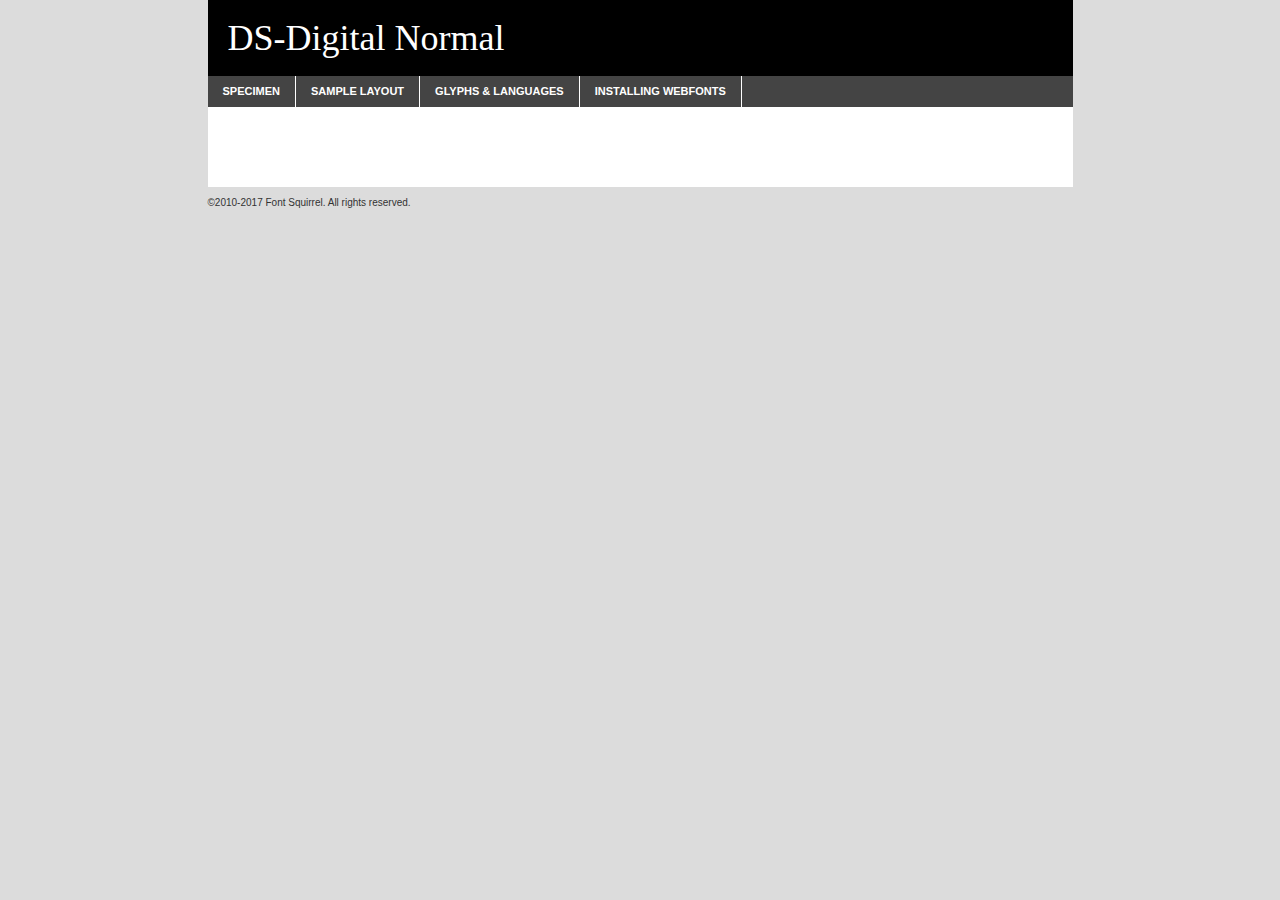
<file: Fonts/dsdigital-demo.html>
<!DOCTYPE html PUBLIC "-//W3C//DTD XHTML 1.0 Transitional//EN"
        "http://www.w3.org/TR/xhtml1/DTD/xhtml1-transitional.dtd">

<html xmlns="http://www.w3.org/1999/xhtml" xml:lang="en" lang="en">
<head>
    <meta http-equiv="Content-Type" content="text/html; charset=utf-8"/>
    <script src="http://ajax.googleapis.com/ajax/libs/jquery/1.7.2/jquery.min.js" type="text/javascript" charset="utf-8"></script>
    <script type="text/javascript">
		(function($) {
			$.fn.easyTabs = function(option) {
				var param = jQuery.extend({ fadeSpeed: 'fast', defaultContent: 1, activeClass: 'active' }, option);
				$(this).each(function() {
					var thisId = '#' + this.id;
					if ( param.defaultContent == '' )
					{
						param.defaultContent = 1;
					}
					if ( typeof param.defaultContent == 'number' )
					{
						var defaultTab = $(thisId + ' .tabs li:eq(' + (param.defaultContent - 1) + ') a').attr('href').substr(1);
					}
					else
					{
						var defaultTab = param.defaultContent;
					}
					$(thisId + ' .tabs li a').each(function() {
						var tabToHide = $(this).attr('href').substr(1);
						$('#' + tabToHide).addClass('easytabs-tab-content');
					});
					hideAll();
					changeContent(defaultTab);

					function hideAll() {$(thisId + ' .easytabs-tab-content').hide();}

					function changeContent(tabId)
					{
						hideAll();
						$(thisId + ' .tabs li').removeClass(param.activeClass);
						$(thisId + ' .tabs li a[href=#' + tabId + ']').closest('li').addClass(param.activeClass);
						if ( param.fadeSpeed != 'none' )
						{
							$(thisId + ' #' + tabId).fadeIn(param.fadeSpeed);
						}
						else
						{
							$(thisId + ' #' + tabId).show();
						}
					}

					$(thisId + ' .tabs li').click(function() {
						var tabId = $(this).find('a').attr('href').substr(1);
						changeContent(tabId);
						return false;
					});
				});
			}
		})(jQuery);
    </script>
    <link rel="stylesheet" href="specimen_files/specimen_stylesheet.css" type="text/css" charset="utf-8"/>
    <link rel="stylesheet" href="stylesheet.css" type="text/css" charset="utf-8"/>

    <style type="text/css">
        		body {
			font-family: 'ds-digitalnormal';
        		}

            </style>

    <title>DS-Digital Normal Specimen</title>


    <script type="text/javascript" charset="utf-8">
		$(document).ready(function() {
			$('#container').easyTabs({ defaultContent: 1 });
		});
    </script>
</head>

<body>
<div id="container">
    <div id="header">
		DS-Digital Normal    </div>
    <ul class="tabs">
        <li><a href="#specimen">Specimen</a></li>
        <li><a href="#layout">Sample Layout</a></li>
		        <li><a href="#glyphs">Glyphs &amp; Languages</a></li>
        <li><a href="#installing">Installing Webfonts</a></li>

    </ul>

    <div id="main_content">


        <div id="specimen">

            <div class="section">
                <div class="grid12 firstcol">
                    <div class="huge">AaBb</div>
                </div>
            </div>

            <div class="section">
                <div class="glyph_range">A&#x200B;B&#x200b;C&#x200b;D&#x200b;E&#x200b;F&#x200b;G&#x200b;H&#x200b;I&#x200b;J&#x200b;K&#x200b;L&#x200b;M&#x200b;N&#x200b;O&#x200b;P&#x200b;Q&#x200b;R&#x200b;S&#x200b;T&#x200b;U&#x200b;V&#x200b;W&#x200b;X&#x200b;Y&#x200b;Z&#x200b;a&#x200b;b&#x200b;c&#x200b;d&#x200b;e&#x200b;f&#x200b;g&#x200b;h&#x200b;i&#x200b;j&#x200b;k&#x200b;l&#x200b;m&#x200b;n&#x200b;o&#x200b;p&#x200b;q&#x200b;r&#x200b;s&#x200b;t&#x200b;u&#x200b;v&#x200b;w&#x200b;x&#x200b;y&#x200b;z&#x200b;1&#x200b;2&#x200b;3&#x200b;4&#x200b;5&#x200b;6&#x200b;7&#x200b;8&#x200b;9&#x200b;0&#x200b;&amp;&#x200b;.&#x200b;,&#x200b;?&#x200b;!&#x200b;&#64;&#x200b;(&#x200b;)&#x200b;#&#x200b;$&#x200b;%&#x200b;*&#x200b;+&#x200b;-&#x200b;=&#x200b;:&#x200b;;</div>
            </div>
            <div class="section">
                <div class="grid12 firstcol">
                    <table class="sample_table">
                        <tr>
                            <td>10</td>
                            <td class="size10">abcdefghijklmnopqrstuvwxyzABCDEFGHIJKLMNOPQRSTUVWXYZ0123456789abcdefghijklmnopqrstuvwxyzABCDEFGHIJKLMNOPQRSTUVWXYZ0123456789abcdefghijklmnopqrstuvwxyzABCDEFGHIJKLMNOPQRSTUVWXYZ</td>
                        </tr>
                        <tr>
                            <td>11</td>
                            <td class="size11">abcdefghijklmnopqrstuvwxyzABCDEFGHIJKLMNOPQRSTUVWXYZ0123456789abcdefghijklmnopqrstuvwxyzABCDEFGHIJKLMNOPQRSTUVWXYZ0123456789abcdefghijklmnopqrstuvwxyzABCDEFGHIJKLMNOPQRSTUVWXYZ</td>
                        </tr>
                        <tr>
                            <td>12</td>
                            <td class="size12">abcdefghijklmnopqrstuvwxyzABCDEFGHIJKLMNOPQRSTUVWXYZ0123456789abcdefghijklmnopqrstuvwxyzABCDEFGHIJKLMNOPQRSTUVWXYZ0123456789abcdefghijklmnopqrstuvwxyzABCDEFGHIJKLMNOPQRSTUVWXYZ</td>
                        </tr>
                        <tr>
                            <td>13</td>
                            <td class="size13">abcdefghijklmnopqrstuvwxyzABCDEFGHIJKLMNOPQRSTUVWXYZ0123456789abcdefghijklmnopqrstuvwxyzABCDEFGHIJKLMNOPQRSTUVWXYZ0123456789abcdefghijklmnopqrstuvwxyzABCDEFGHIJKLMNOPQRSTUVWXYZ</td>
                        </tr>
                        <tr>
                            <td>14</td>
                            <td class="size14">abcdefghijklmnopqrstuvwxyzABCDEFGHIJKLMNOPQRSTUVWXYZ0123456789abcdefghijklmnopqrstuvwxyzABCDEFGHIJKLMNOPQRSTUVWXYZ0123456789abcdefghijklmnopqrstuvwxyzABCDEFGHIJKLMNOPQRSTUVWXYZ</td>
                        </tr>
                        <tr>
                            <td>16</td>
                            <td class="size16">abcdefghijklmnopqrstuvwxyzABCDEFGHIJKLMNOPQRSTUVWXYZ0123456789abcdefghijklmnopqrstuvwxyzABCDEFGHIJKLMNOPQRSTUVWXYZ</td>
                        </tr>
                        <tr>
                            <td>18</td>
                            <td class="size18">abcdefghijklmnopqrstuvwxyzABCDEFGHIJKLMNOPQRSTUVWXYZ0123456789abcdefghijklmnopqrstuvwxyzABCDEFGHIJKLMNOPQRSTUVWXYZ</td>
                        </tr>
                        <tr>
                            <td>20</td>
                            <td class="size20">abcdefghijklmnopqrstuvwxyzABCDEFGHIJKLMNOPQRSTUVWXYZ0123456789abcdefghijklmnopqrstuvwxyzABCDEFGHIJKLMNOPQRSTUVWXYZ</td>
                        </tr>
                        <tr>
                            <td>24</td>
                            <td class="size24">abcdefghijklmnopqrstuvwxyzABCDEFGHIJKLMNOPQRSTUVWXYZ0123456789abcdefghijklmnopqrstuvwxyzABCDEFGHIJKLMNOPQRSTUVWXYZ</td>
                        </tr>
                        <tr>
                            <td>30</td>
                            <td class="size30">abcdefghijklmnopqrstuvwxyzABCDEFGHIJKLMNOPQRSTUVWXYZ0123456789abcdefghijklmnopqrstuvwxyzABCDEFGHIJKLMNOPQRSTUVWXYZ</td>
                        </tr>
                        <tr>
                            <td>36</td>
                            <td class="size36">abcdefghijklmnopqrstuvwxyzABCDEFGHIJKLMNOPQRSTUVWXYZ0123456789abcdefghijklmnopqrstuvwxyzABCDEFGHIJKLMNOPQRSTUVWXYZ</td>
                        </tr>
                        <tr>
                            <td>48</td>
                            <td class="size48">abcdefghijklmnopqrstuvwxyzABCDEFGHIJKLMNOPQRSTUVWXYZ0123456789abcdefghijklmnopqrstuvwxyzABCDEFGHIJKLMNOPQRSTUVWXYZ</td>
                        </tr>
                        <tr>
                            <td>60</td>
                            <td class="size60">abcdefghijklmnopqrstuvwxyzABCDEFGHIJKLMNOPQRSTUVWXYZ0123456789abcdefghijklmnopqrstuvwxyzABCDEFGHIJKLMNOPQRSTUVWXYZ</td>
                        </tr>
                        <tr>
                            <td>72</td>
                            <td class="size72">abcdefghijklmnopqrstuvwxyzABCDEFGHIJKLMNOPQRSTUVWXYZ0123456789abcdefghijklmnopqrstuvwxyzABCDEFGHIJKLMNOPQRSTUVWXYZ</td>
                        </tr>
                        <tr>
                            <td>90</td>
                            <td class="size90">abcdefghijklmnopqrstuvwxyzABCDEFGHIJKLMNOPQRSTUVWXYZ0123456789abcdefghijklmnopqrstuvwxyzABCDEFGHIJKLMNOPQRSTUVWXYZ</td>
                        </tr>
                    </table>

                </div>

            </div>


            <div class="section" id="bodycomparison">


                <div id="xheight">
                    <div class="fontbody">&#x25FC;&#x25FC;&#x25FC;&#x25FC;&#x25FC;&#x25FC;&#x25FC;&#x25FC;&#x25FC;&#x25FC;&#x25FC;&#x25FC;&#x25FC;&#x25FC;&#x25FC;&#x25FC;&#x25FC;&#x25FC;&#x25FC;&#x25FC;&#x25FC;&#x25FC;&#x25FC;&#x25FC;&#x25FC;&#x25FC;&#x25FC;&#x25FC;&#x25FC;&#x25FC;&#x25FC;&#x25FC;&#x25FC;&#x25FC;&#x25FC;&#x25FC;&#x25FC;&#x25FC;&#x25FC;&#x25FC;&#x25FC;&#x25FC;&#x25FC;&#x25FC;&#x25FC;&#x25FC;&#x25FC;&#x25FC;&#x25FC;&#x25FC;&#x25FC;&#x25FC;&#x25FC;&#x25FC;&#x25FC;&#x25FC;&#x25FC;&#x25FC;&#x25FC;&#x25FC;&#x25FC;&#x25FC;&#x25FC;&#x25FC;&#x25FC;&#x25FC;&#x25FC;&#x25FC;&#x25FC;&#x25FC;&#x25FC;&#x25FC;&#x25FC;&#x25FC;&#x25FC;&#x25FC;&#x25FC;&#x25FC;&#x25FC;&#x25FC;&#x25FC;&#x25FC;&#x25FC;&#x25FC;&#x25FC;&#x25FC;&#x25FC;&#x25FC;&#x25FC;&#x25FC;&#x25FC;&#x25FC;&#x25FC;&#x25FC;&#x25FC;&#x25FC;&#x25FC;&#x25FC;&#x25FC;body</div>
                    <div class="arialbody">body</div>
                    <div class="verdanabody">body</div>
                    <div class="georgiabody">body</div>
                </div>
                <div class="fontbody" style="z-index:1">
                    body<span>DS-Digital Normal</span>
                </div>
                <div class="arialbody" style="z-index:1">
                    body<span>Arial</span>
                </div>
                <div class="verdanabody" style="z-index:1">
                    body<span>Verdana</span>
                </div>
                <div class="georgiabody" style="z-index:1">
                    body<span>Georgia</span>
                </div>


            </div>


            <div class="section psample psample_row1" id="">

                <div class="grid2 firstcol">
                    <p class="size10"><span>10.</span>Aenean lacinia bibendum nulla sed consectetur. Fusce dapibus, tellus ac cursus commodo, tortor mauris condimentum nibh, ut fermentum massa justo sit amet risus. Nullam id dolor id nibh ultricies vehicula ut id elit. Cum sociis natoque penatibus et magnis dis parturient montes, nascetur ridiculus mus. Nulla vitae elit libero, a pharetra augue.</p>

                </div>
                <div class="grid3">
                    <p class="size11"><span>11.</span>Aenean lacinia bibendum nulla sed consectetur. Fusce dapibus, tellus ac cursus commodo, tortor mauris condimentum nibh, ut fermentum massa justo sit amet risus. Nullam id dolor id nibh ultricies vehicula ut id elit. Cum sociis natoque penatibus et magnis dis parturient montes, nascetur ridiculus mus. Nulla vitae elit libero, a pharetra augue.</p>

                </div>
                <div class="grid3">
                    <p class="size12"><span>12.</span>Aenean lacinia bibendum nulla sed consectetur. Fusce dapibus, tellus ac cursus commodo, tortor mauris condimentum nibh, ut fermentum massa justo sit amet risus. Nullam id dolor id nibh ultricies vehicula ut id elit. Cum sociis natoque penatibus et magnis dis parturient montes, nascetur ridiculus mus. Nulla vitae elit libero, a pharetra augue.</p>

                </div>
                <div class="grid4">
                    <p class="size13"><span>13.</span>Aenean lacinia bibendum nulla sed consectetur. Fusce dapibus, tellus ac cursus commodo, tortor mauris condimentum nibh, ut fermentum massa justo sit amet risus. Nullam id dolor id nibh ultricies vehicula ut id elit. Cum sociis natoque penatibus et magnis dis parturient montes, nascetur ridiculus mus. Nulla vitae elit libero, a pharetra augue.</p>

                </div>
                <div class="white_blend"></div>

            </div>
            <div class="section psample psample_row2" id="">
                <div class="grid3 firstcol">
                    <p class="size14"><span>14.</span>Aenean lacinia bibendum nulla sed consectetur. Fusce dapibus, tellus ac cursus commodo, tortor mauris condimentum nibh, ut fermentum massa justo sit amet risus. Nullam id dolor id nibh ultricies vehicula ut id elit. Cum sociis natoque penatibus et magnis dis parturient montes, nascetur ridiculus mus. Nulla vitae elit libero, a pharetra augue.</p>

                </div>
                <div class="grid4">
                    <p class="size16"><span>16.</span>Aenean lacinia bibendum nulla sed consectetur. Fusce dapibus, tellus ac cursus commodo, tortor mauris condimentum nibh, ut fermentum massa justo sit amet risus. Nullam id dolor id nibh ultricies vehicula ut id elit. Cum sociis natoque penatibus et magnis dis parturient montes, nascetur ridiculus mus. Nulla vitae elit libero, a pharetra augue.</p>

                </div>
                <div class="grid5">
                    <p class="size18"><span>18.</span>Aenean lacinia bibendum nulla sed consectetur. Fusce dapibus, tellus ac cursus commodo, tortor mauris condimentum nibh, ut fermentum massa justo sit amet risus. Nullam id dolor id nibh ultricies vehicula ut id elit. Cum sociis natoque penatibus et magnis dis parturient montes, nascetur ridiculus mus. Nulla vitae elit libero, a pharetra augue.</p>

                </div>

                <div class="white_blend"></div>

            </div>

            <div class="section psample psample_row3" id="">
                <div class="grid5 firstcol">
                    <p class="size20"><span>20.</span>Aenean lacinia bibendum nulla sed consectetur. Fusce dapibus, tellus ac cursus commodo, tortor mauris condimentum nibh, ut fermentum massa justo sit amet risus. Nullam id dolor id nibh ultricies vehicula ut id elit. Cum sociis natoque penatibus et magnis dis parturient montes, nascetur ridiculus mus. Nulla vitae elit libero, a pharetra augue.</p>
                </div>
                <div class="grid7">
                    <p class="size24"><span>24.</span>Aenean lacinia bibendum nulla sed consectetur. Fusce dapibus, tellus ac cursus commodo, tortor mauris condimentum nibh, ut fermentum massa justo sit amet risus. Nullam id dolor id nibh ultricies vehicula ut id elit. Cum sociis natoque penatibus et magnis dis parturient montes, nascetur ridiculus mus. Nulla vitae elit libero, a pharetra augue.</p>
                </div>

                <div class="white_blend"></div>

            </div>

            <div class="section psample psample_row4" id="">
                <div class="grid12 firstcol">
                    <p class="size30"><span>30.</span>Aenean lacinia bibendum nulla sed consectetur. Fusce dapibus, tellus ac cursus commodo, tortor mauris condimentum nibh, ut fermentum massa justo sit amet risus. Nullam id dolor id nibh ultricies vehicula ut id elit. Cum sociis natoque penatibus et magnis dis parturient montes, nascetur ridiculus mus. Nulla vitae elit libero, a pharetra augue.</p>
                </div>
                <div class="white_blend"></div>

            </div>


            <div class="section psample psample_row1 fullreverse">
                <div class="grid2 firstcol">
                    <p class="size10"><span>10.</span>Aenean lacinia bibendum nulla sed consectetur. Fusce dapibus, tellus ac cursus commodo, tortor mauris condimentum nibh, ut fermentum massa justo sit amet risus. Nullam id dolor id nibh ultricies vehicula ut id elit. Cum sociis natoque penatibus et magnis dis parturient montes, nascetur ridiculus mus. Nulla vitae elit libero, a pharetra augue.</p>

                </div>
                <div class="grid3">
                    <p class="size11"><span>11.</span>Aenean lacinia bibendum nulla sed consectetur. Fusce dapibus, tellus ac cursus commodo, tortor mauris condimentum nibh, ut fermentum massa justo sit amet risus. Nullam id dolor id nibh ultricies vehicula ut id elit. Cum sociis natoque penatibus et magnis dis parturient montes, nascetur ridiculus mus. Nulla vitae elit libero, a pharetra augue.</p>

                </div>
                <div class="grid3">
                    <p class="size12"><span>12.</span>Aenean lacinia bibendum nulla sed consectetur. Fusce dapibus, tellus ac cursus commodo, tortor mauris condimentum nibh, ut fermentum massa justo sit amet risus. Nullam id dolor id nibh ultricies vehicula ut id elit. Cum sociis natoque penatibus et magnis dis parturient montes, nascetur ridiculus mus. Nulla vitae elit libero, a pharetra augue.</p>

                </div>
                <div class="grid4">
                    <p class="size13"><span>13.</span>Aenean lacinia bibendum nulla sed consectetur. Fusce dapibus, tellus ac cursus commodo, tortor mauris condimentum nibh, ut fermentum massa justo sit amet risus. Nullam id dolor id nibh ultricies vehicula ut id elit. Cum sociis natoque penatibus et magnis dis parturient montes, nascetur ridiculus mus. Nulla vitae elit libero, a pharetra augue.</p>

                </div>
                <div class="black_blend"></div>

            </div>

            <div class="section psample psample_row2 fullreverse">
                <div class="grid3 firstcol">
                    <p class="size14"><span>14.</span>Aenean lacinia bibendum nulla sed consectetur. Fusce dapibus, tellus ac cursus commodo, tortor mauris condimentum nibh, ut fermentum massa justo sit amet risus. Nullam id dolor id nibh ultricies vehicula ut id elit. Cum sociis natoque penatibus et magnis dis parturient montes, nascetur ridiculus mus. Nulla vitae elit libero, a pharetra augue.</p>

                </div>
                <div class="grid4">
                    <p class="size16"><span>16.</span>Aenean lacinia bibendum nulla sed consectetur. Fusce dapibus, tellus ac cursus commodo, tortor mauris condimentum nibh, ut fermentum massa justo sit amet risus. Nullam id dolor id nibh ultricies vehicula ut id elit. Cum sociis natoque penatibus et magnis dis parturient montes, nascetur ridiculus mus. Nulla vitae elit libero, a pharetra augue.</p>

                </div>
                <div class="grid5">
                    <p class="size18"><span>18.</span>Aenean lacinia bibendum nulla sed consectetur. Fusce dapibus, tellus ac cursus commodo, tortor mauris condimentum nibh, ut fermentum massa justo sit amet risus. Nullam id dolor id nibh ultricies vehicula ut id elit. Cum sociis natoque penatibus et magnis dis parturient montes, nascetur ridiculus mus. Nulla vitae elit libero, a pharetra augue.</p>

                </div>
                <div class="black_blend"></div>

            </div>

            <div class="section psample fullreverse psample_row3" id="">
                <div class="grid5 firstcol">
                    <p class="size20"><span>20.</span>Aenean lacinia bibendum nulla sed consectetur. Fusce dapibus, tellus ac cursus commodo, tortor mauris condimentum nibh, ut fermentum massa justo sit amet risus. Nullam id dolor id nibh ultricies vehicula ut id elit. Cum sociis natoque penatibus et magnis dis parturient montes, nascetur ridiculus mus. Nulla vitae elit libero, a pharetra augue.</p>
                </div>
                <div class="grid7">
                    <p class="size24"><span>24.</span>Aenean lacinia bibendum nulla sed consectetur. Fusce dapibus, tellus ac cursus commodo, tortor mauris condimentum nibh, ut fermentum massa justo sit amet risus. Nullam id dolor id nibh ultricies vehicula ut id elit. Cum sociis natoque penatibus et magnis dis parturient montes, nascetur ridiculus mus. Nulla vitae elit libero, a pharetra augue.</p>
                </div>

                <div class="black_blend"></div>

            </div>

            <div class="section psample fullreverse psample_row4" id="" style="border-bottom: 20px #000 solid;">
                <div class="grid12 firstcol">
                    <p class="size30"><span>30.</span>Aenean lacinia bibendum nulla sed consectetur. Fusce dapibus, tellus ac cursus commodo, tortor mauris condimentum nibh, ut fermentum massa justo sit amet risus. Nullam id dolor id nibh ultricies vehicula ut id elit. Cum sociis natoque penatibus et magnis dis parturient montes, nascetur ridiculus mus. Nulla vitae elit libero, a pharetra augue.</p>
                </div>
                <div class="black_blend"></div>

            </div>


        </div>

        <div id="layout">

            <div class="section">

                <div class="grid12 firstcol">
                    <h1>Lorem Ipsum Dolor</h1>
                    <h2>Etiam porta sem malesuada magna mollis euismod</h2>

                    <p class="byline">By <a href="#link">Aenean Lacinia</a></p>
                </div>
            </div>
            <div class="section">
                <div class="grid8 firstcol">
                    <p class="large">Donec sed odio dui. Morbi leo risus, porta ac consectetur ac, vestibulum at eros. Fusce dapibus, tellus ac cursus commodo, tortor mauris condimentum nibh, ut fermentum massa justo sit amet risus. </p>


                    <h3>Pellentesque ornare sem</h3>

                    <p>Maecenas sed diam eget risus varius blandit sit amet non magna. Maecenas faucibus mollis interdum. Donec ullamcorper nulla non metus auctor fringilla. Nullam id dolor id nibh ultricies vehicula ut id elit. Nullam id dolor id nibh ultricies vehicula ut id elit. </p>

                    <p>Aenean eu leo quam. Pellentesque ornare sem lacinia quam venenatis vestibulum. Lorem ipsum dolor sit amet, consectetur adipiscing elit. Cum sociis natoque penatibus et magnis dis parturient montes, nascetur ridiculus mus. </p>

                    <p>Nulla vitae elit libero, a pharetra augue. Praesent commodo cursus magna, vel scelerisque nisl consectetur et. Aenean lacinia bibendum nulla sed consectetur. </p>

                    <p>Nullam quis risus eget urna mollis ornare vel eu leo. Nullam quis risus eget urna mollis ornare vel eu leo. Maecenas sed diam eget risus varius blandit sit amet non magna. Donec ullamcorper nulla non metus auctor fringilla. </p>

                    <h3>Cras mattis consectetur</h3>

                    <p>Aenean eu leo quam. Pellentesque ornare sem lacinia quam venenatis vestibulum. Aenean lacinia bibendum nulla sed consectetur. Integer posuere erat a ante venenatis dapibus posuere velit aliquet. Cras mattis consectetur purus sit amet fermentum. </p>

                    <p>Nullam id dolor id nibh ultricies vehicula ut id elit. Nullam quis risus eget urna mollis ornare vel eu leo. Cras mattis consectetur purus sit amet fermentum.</p>
                </div>

                <div class="grid4 sidebar">

                    <div class="box reverse">
                        <p class="last">Nullam quis risus eget urna mollis ornare vel eu leo. Donec ullamcorper nulla non metus auctor fringilla. Cras mattis consectetur purus sit amet fermentum. Sed posuere consectetur est at lobortis. Lorem ipsum dolor sit amet, consectetur adipiscing elit. </p>
                    </div>

                    <p class="caption">Maecenas sed diam eget risus varius.</p>

                    <p>Vestibulum id ligula porta felis euismod semper. Integer posuere erat a ante venenatis dapibus posuere velit aliquet. Vestibulum id ligula porta felis euismod semper. Sed posuere consectetur est at lobortis. Maecenas sed diam eget risus varius blandit sit amet non magna. Fusce dapibus, tellus ac cursus commodo, tortor mauris condimentum nibh, ut fermentum massa justo sit amet risus. </p>


                    <p>Duis mollis, est non commodo luctus, nisi erat porttitor ligula, eget lacinia odio sem nec elit. Aenean lacinia bibendum nulla sed consectetur. Vivamus sagittis lacus vel augue laoreet rutrum faucibus dolor auctor. Aenean lacinia bibendum nulla sed consectetur. Nullam quis risus eget urna mollis ornare vel eu leo. </p>

                    <p>Praesent commodo cursus magna, vel scelerisque nisl consectetur et. Donec ullamcorper nulla non metus auctor fringilla. Maecenas faucibus mollis interdum. Fusce dapibus, tellus ac cursus commodo, tortor mauris condimentum nibh, ut fermentum massa justo sit amet risus. </p>

                </div>
            </div>

        </div>


		

        <div id="glyphs">
            <div class="section">
                <div class="grid12 firstcol">

                    <h1>Language Support</h1>
                    <p>The subset of DS-Digital Normal in this kit supports the following languages:<br/>

						English, Arrernte, Bislama, Cebuano, Fijian, Gilbertese, Hmong, Ibanag, Iloko_ilokano, Interglossa_glosa, Interlingua, Lojban, Norfolk_pitcairnese, Oromo, Rotokas, Seychelles_creole, Shona, Somali, Southern_ndebele, Swahili, Swati_swazi, Tok_pisin, Warlpiri, Xhosa, Zulu, Latinbasic, Ubasic, Demo                    </p>
                    <h1>Glyph Chart</h1>
                    <p>The subset of DS-Digital Normal in this kit includes all the glyphs listed below. Unicode entities are included above each glyph to help you insert individual characters into your layout.</p>
                    <div id="glyph_chart">

																				                                <div><p>&amp;#13;</p>&#13;</div>
																				                                <div><p>&amp;#32;</p>&#32;</div>
																				                                <div><p>&amp;#33;</p>&#33;</div>
																				                                <div><p>&amp;#34;</p>&#34;</div>
																				                                <div><p>&amp;#35;</p>&#35;</div>
																				                                <div><p>&amp;#36;</p>&#36;</div>
																				                                <div><p>&amp;#37;</p>&#37;</div>
																				                                <div><p>&amp;#38;</p>&#38;</div>
																				                                <div><p>&amp;#39;</p>&#39;</div>
																				                                <div><p>&amp;#40;</p>&#40;</div>
																				                                <div><p>&amp;#41;</p>&#41;</div>
																				                                <div><p>&amp;#42;</p>&#42;</div>
																				                                <div><p>&amp;#43;</p>&#43;</div>
																				                                <div><p>&amp;#44;</p>&#44;</div>
																				                                <div><p>&amp;#45;</p>&#45;</div>
																				                                <div><p>&amp;#46;</p>&#46;</div>
																				                                <div><p>&amp;#47;</p>&#47;</div>
																				                                <div><p>&amp;#48;</p>&#48;</div>
																				                                <div><p>&amp;#49;</p>&#49;</div>
																				                                <div><p>&amp;#50;</p>&#50;</div>
																				                                <div><p>&amp;#51;</p>&#51;</div>
																				                                <div><p>&amp;#52;</p>&#52;</div>
																				                                <div><p>&amp;#53;</p>&#53;</div>
																				                                <div><p>&amp;#54;</p>&#54;</div>
																				                                <div><p>&amp;#55;</p>&#55;</div>
																				                                <div><p>&amp;#56;</p>&#56;</div>
																				                                <div><p>&amp;#57;</p>&#57;</div>
																				                                <div><p>&amp;#58;</p>&#58;</div>
																				                                <div><p>&amp;#59;</p>&#59;</div>
																				                                <div><p>&amp;#60;</p>&#60;</div>
																				                                <div><p>&amp;#61;</p>&#61;</div>
																				                                <div><p>&amp;#62;</p>&#62;</div>
																				                                <div><p>&amp;#63;</p>&#63;</div>
																				                                <div><p>&amp;#64;</p>&#64;</div>
																				                                <div><p>&amp;#65;</p>&#65;</div>
																				                                <div><p>&amp;#66;</p>&#66;</div>
																				                                <div><p>&amp;#67;</p>&#67;</div>
																				                                <div><p>&amp;#68;</p>&#68;</div>
																				                                <div><p>&amp;#69;</p>&#69;</div>
																				                                <div><p>&amp;#70;</p>&#70;</div>
																				                                <div><p>&amp;#71;</p>&#71;</div>
																				                                <div><p>&amp;#72;</p>&#72;</div>
																				                                <div><p>&amp;#73;</p>&#73;</div>
																				                                <div><p>&amp;#74;</p>&#74;</div>
																				                                <div><p>&amp;#75;</p>&#75;</div>
																				                                <div><p>&amp;#76;</p>&#76;</div>
																				                                <div><p>&amp;#77;</p>&#77;</div>
																				                                <div><p>&amp;#78;</p>&#78;</div>
																				                                <div><p>&amp;#79;</p>&#79;</div>
																				                                <div><p>&amp;#80;</p>&#80;</div>
																				                                <div><p>&amp;#81;</p>&#81;</div>
																				                                <div><p>&amp;#82;</p>&#82;</div>
																				                                <div><p>&amp;#83;</p>&#83;</div>
																				                                <div><p>&amp;#84;</p>&#84;</div>
																				                                <div><p>&amp;#85;</p>&#85;</div>
																				                                <div><p>&amp;#86;</p>&#86;</div>
																				                                <div><p>&amp;#87;</p>&#87;</div>
																				                                <div><p>&amp;#88;</p>&#88;</div>
																				                                <div><p>&amp;#89;</p>&#89;</div>
																				                                <div><p>&amp;#90;</p>&#90;</div>
																				                                <div><p>&amp;#91;</p>&#91;</div>
																				                                <div><p>&amp;#92;</p>&#92;</div>
																				                                <div><p>&amp;#93;</p>&#93;</div>
																				                                <div><p>&amp;#94;</p>&#94;</div>
																				                                <div><p>&amp;#95;</p>&#95;</div>
																				                                <div><p>&amp;#96;</p>&#96;</div>
																				                                <div><p>&amp;#97;</p>&#97;</div>
																				                                <div><p>&amp;#98;</p>&#98;</div>
																				                                <div><p>&amp;#99;</p>&#99;</div>
																				                                <div><p>&amp;#100;</p>&#100;</div>
																				                                <div><p>&amp;#101;</p>&#101;</div>
																				                                <div><p>&amp;#102;</p>&#102;</div>
																				                                <div><p>&amp;#103;</p>&#103;</div>
																				                                <div><p>&amp;#104;</p>&#104;</div>
																				                                <div><p>&amp;#105;</p>&#105;</div>
																				                                <div><p>&amp;#106;</p>&#106;</div>
																				                                <div><p>&amp;#107;</p>&#107;</div>
																				                                <div><p>&amp;#108;</p>&#108;</div>
																				                                <div><p>&amp;#109;</p>&#109;</div>
																				                                <div><p>&amp;#110;</p>&#110;</div>
																				                                <div><p>&amp;#111;</p>&#111;</div>
																				                                <div><p>&amp;#112;</p>&#112;</div>
																				                                <div><p>&amp;#113;</p>&#113;</div>
																				                                <div><p>&amp;#114;</p>&#114;</div>
																				                                <div><p>&amp;#115;</p>&#115;</div>
																				                                <div><p>&amp;#116;</p>&#116;</div>
																				                                <div><p>&amp;#117;</p>&#117;</div>
																				                                <div><p>&amp;#118;</p>&#118;</div>
																				                                <div><p>&amp;#119;</p>&#119;</div>
																				                                <div><p>&amp;#120;</p>&#120;</div>
																				                                <div><p>&amp;#121;</p>&#121;</div>
																				                                <div><p>&amp;#122;</p>&#122;</div>
																				                                <div><p>&amp;#123;</p>&#123;</div>
																				                                <div><p>&amp;#124;</p>&#124;</div>
																				                                <div><p>&amp;#125;</p>&#125;</div>
																				                                <div><p>&amp;#126;</p>&#126;</div>
																				                                <div><p>&amp;#160;</p>&#160;</div>
																				                                <div><p>&amp;#173;</p>&#173;</div>
																				                                <div><p>&amp;#8192;</p>&#8192;</div>
																				                                <div><p>&amp;#8193;</p>&#8193;</div>
																				                                <div><p>&amp;#8194;</p>&#8194;</div>
																				                                <div><p>&amp;#8195;</p>&#8195;</div>
																				                                <div><p>&amp;#8196;</p>&#8196;</div>
																				                                <div><p>&amp;#8197;</p>&#8197;</div>
																				                                <div><p>&amp;#8198;</p>&#8198;</div>
																				                                <div><p>&amp;#8199;</p>&#8199;</div>
																				                                <div><p>&amp;#8200;</p>&#8200;</div>
																				                                <div><p>&amp;#8201;</p>&#8201;</div>
																				                                <div><p>&amp;#8202;</p>&#8202;</div>
																				                                <div><p>&amp;#8208;</p>&#8208;</div>
																				                                <div><p>&amp;#8209;</p>&#8209;</div>
																				                                <div><p>&amp;#8210;</p>&#8210;</div>
																				                                <div><p>&amp;#8211;</p>&#8211;</div>
																				                                <div><p>&amp;#8212;</p>&#8212;</div>
																				                                <div><p>&amp;#8216;</p>&#8216;</div>
																				                                <div><p>&amp;#8217;</p>&#8217;</div>
																				                                <div><p>&amp;#8220;</p>&#8220;</div>
																				                                <div><p>&amp;#8221;</p>&#8221;</div>
																				                                <div><p>&amp;#8226;</p>&#8226;</div>
																				                                <div><p>&amp;#8239;</p>&#8239;</div>
																				                                <div><p>&amp;#8287;</p>&#8287;</div>
																				                                <div><p>&amp;#9724;</p>&#9724;</div>
																																													                    </div>
                </div>


            </div>
        </div>


        <div id="specs">

        </div>

        <div id="installing">
            <div class="section">
                <div class="grid7 firstcol">
                    <h1>Installing Webfonts</h1>

                    <p>Webfonts are supported by all major browser platforms but not all in the same way. There are currently four different font formats that must be included in order to target all browsers. This includes TTF, WOFF, EOT and SVG.</p>

                    <h2>1. Upload your webfonts</h2>
                    <p>You must upload your webfont kit to your website. They should be in or near the same directory as your CSS files.</p>

                    <h2>2. Include the webfont stylesheet</h2>
                    <p>A special CSS @font-face declaration helps the various browsers select the appropriate font it needs without causing you a bunch of headaches. Learn more about this syntax by reading the <a href="https://www.fontspring.com/blog/further-hardening-of-the-bulletproof-syntax">Fontspring blog post</a> about it. The code for it is as follows:</p>


                    <code>
                        @font-face{
                        font-family: 'MyWebFont';
                        src: url('WebFont.eot');
                        src: url('WebFont.eot?#iefix') format('embedded-opentype'),
                        url('WebFont.woff') format('woff'),
                        url('WebFont.ttf') format('truetype'),
                        url('WebFont.svg#webfont') format('svg');
                        }
                    </code>

                    <p>We've already gone ahead and generated the code for you. All you have to do is link to the stylesheet in your HTML, like this:</p>
                    <code>&lt;link rel=&quot;stylesheet&quot; href=&quot;stylesheet.css&quot; type=&quot;text/css&quot; charset=&quot;utf-8&quot; /&gt;</code>

                    <h2>3. Modify your own stylesheet</h2>
                    <p>To take advantage of your new fonts, you must tell your stylesheet to use them. Look at the original @font-face declaration above and find the property called "font-family." The name linked there will be what you use to reference the font. Prepend that webfont name to the font stack in the "font-family" property, inside the selector you want to change. For example:</p>
                    <code>p { font-family: 'WebFont', Arial, sans-serif; }</code>

                    <h2>4. Test</h2>
                    <p>Getting webfonts to work cross-browser <em>can</em> be tricky. Use the information in the sidebar to help you if you find that fonts aren't loading in a particular browser.</p>
                </div>

                <div class="grid5 sidebar">
                    <div class="box">
                        <h2>Troubleshooting<br/>Font-Face Problems</h2>
                        <p>Having trouble getting your webfonts to load in your new website? Here are some tips to sort out what might be the problem.</p>

                        <h3>Fonts not showing in any browser</h3>

                        <p>This sounds like you need to work on the plumbing. You either did not upload the fonts to the correct directory, or you did not link the fonts properly in the CSS. If you've confirmed that all this is correct and you still have a problem, take a look at your .htaccess file and see if requests are getting intercepted.</p>

                        <h3>Fonts not loading in iPhone or iPad</h3>

                        <p>The most common problem here is that you are serving the fonts from an IIS server. IIS refuses to serve files that have unknown MIME types. If that is the case, you must set the MIME type for SVG to "image/svg+xml" in the server settings. Follow these instructions from Microsoft if you need help.</p>

                        <h3>Fonts not loading in Firefox</h3>

                        <p>The primary reason for this failure? You are still using a version Firefox older than 3.5. So upgrade already! If that isn't it, then you are very likely serving fonts from a different domain. Firefox requires that all font assets be served from the same domain. Lastly it is possible that you need to add WOFF to your list of MIME types (if you are serving via IIS.)</p>

                        <h3>Fonts not loading in IE</h3>

                        <p>Are you looking at Internet Explorer on an actual Windows machine or are you cheating by using a service like Adobe BrowserLab? Many of these screenshot services do not render @font-face for IE. Best to test it on a real machine.</p>

                        <h3>Fonts not loading in IE9</h3>

                        <p>IE9, like Firefox, requires that fonts be served from the same domain as the website. Make sure that is the case.</p>
                    </div>
                </div>
            </div>

        </div>

    </div>
    <div id="footer">
        <p>&copy;2010-2017 Font Squirrel. All rights reserved.</p>
    </div>
</div>
</body>
</html>
</file>
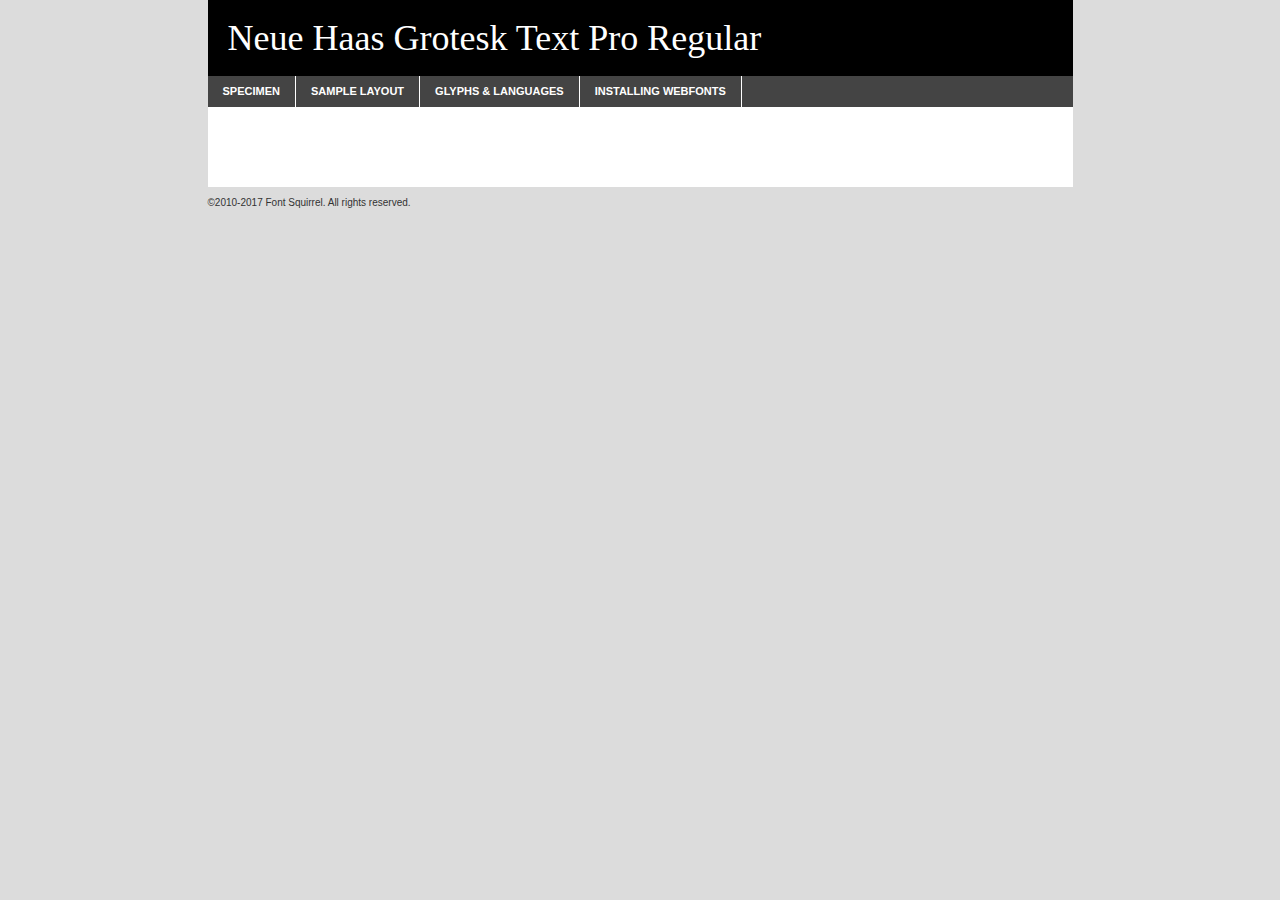
<file: Fonts/neuehaas-demo.html>
<!DOCTYPE html PUBLIC "-//W3C//DTD XHTML 1.0 Transitional//EN"
        "http://www.w3.org/TR/xhtml1/DTD/xhtml1-transitional.dtd">

<html xmlns="http://www.w3.org/1999/xhtml" xml:lang="en" lang="en">
<head>
    <meta http-equiv="Content-Type" content="text/html; charset=utf-8"/>
    <script src="http://ajax.googleapis.com/ajax/libs/jquery/1.7.2/jquery.min.js" type="text/javascript" charset="utf-8"></script>
    <script type="text/javascript">
		(function($) {
			$.fn.easyTabs = function(option) {
				var param = jQuery.extend({ fadeSpeed: 'fast', defaultContent: 1, activeClass: 'active' }, option);
				$(this).each(function() {
					var thisId = '#' + this.id;
					if ( param.defaultContent == '' )
					{
						param.defaultContent = 1;
					}
					if ( typeof param.defaultContent == 'number' )
					{
						var defaultTab = $(thisId + ' .tabs li:eq(' + (param.defaultContent - 1) + ') a').attr('href').substr(1);
					}
					else
					{
						var defaultTab = param.defaultContent;
					}
					$(thisId + ' .tabs li a').each(function() {
						var tabToHide = $(this).attr('href').substr(1);
						$('#' + tabToHide).addClass('easytabs-tab-content');
					});
					hideAll();
					changeContent(defaultTab);

					function hideAll() {$(thisId + ' .easytabs-tab-content').hide();}

					function changeContent(tabId)
					{
						hideAll();
						$(thisId + ' .tabs li').removeClass(param.activeClass);
						$(thisId + ' .tabs li a[href=#' + tabId + ']').closest('li').addClass(param.activeClass);
						if ( param.fadeSpeed != 'none' )
						{
							$(thisId + ' #' + tabId).fadeIn(param.fadeSpeed);
						}
						else
						{
							$(thisId + ' #' + tabId).show();
						}
					}

					$(thisId + ' .tabs li').click(function() {
						var tabId = $(this).find('a').attr('href').substr(1);
						changeContent(tabId);
						return false;
					});
				});
			}
		})(jQuery);
    </script>
    <link rel="stylesheet" href="specimen_files/specimen_stylesheet.css" type="text/css" charset="utf-8"/>
    <link rel="stylesheet" href="stylesheet.css" type="text/css" charset="utf-8"/>

    <style type="text/css">
        		body {
			font-family: 'neue_haas_grotesk_text_proRg';
        		}

            </style>

    <title>Neue Haas Grotesk Text Pro Regular Specimen</title>


    <script type="text/javascript" charset="utf-8">
		$(document).ready(function() {
			$('#container').easyTabs({ defaultContent: 1 });
		});
    </script>
</head>

<body>
<div id="container">
    <div id="header">
		Neue Haas Grotesk Text Pro Regular    </div>
    <ul class="tabs">
        <li><a href="#specimen">Specimen</a></li>
        <li><a href="#layout">Sample Layout</a></li>
		        <li><a href="#glyphs">Glyphs &amp; Languages</a></li>
        <li><a href="#installing">Installing Webfonts</a></li>

    </ul>

    <div id="main_content">


        <div id="specimen">

            <div class="section">
                <div class="grid12 firstcol">
                    <div class="huge">AaBb</div>
                </div>
            </div>

            <div class="section">
                <div class="glyph_range">A&#x200B;B&#x200b;C&#x200b;D&#x200b;E&#x200b;F&#x200b;G&#x200b;H&#x200b;I&#x200b;J&#x200b;K&#x200b;L&#x200b;M&#x200b;N&#x200b;O&#x200b;P&#x200b;Q&#x200b;R&#x200b;S&#x200b;T&#x200b;U&#x200b;V&#x200b;W&#x200b;X&#x200b;Y&#x200b;Z&#x200b;a&#x200b;b&#x200b;c&#x200b;d&#x200b;e&#x200b;f&#x200b;g&#x200b;h&#x200b;i&#x200b;j&#x200b;k&#x200b;l&#x200b;m&#x200b;n&#x200b;o&#x200b;p&#x200b;q&#x200b;r&#x200b;s&#x200b;t&#x200b;u&#x200b;v&#x200b;w&#x200b;x&#x200b;y&#x200b;z&#x200b;1&#x200b;2&#x200b;3&#x200b;4&#x200b;5&#x200b;6&#x200b;7&#x200b;8&#x200b;9&#x200b;0&#x200b;&amp;&#x200b;.&#x200b;,&#x200b;?&#x200b;!&#x200b;&#64;&#x200b;(&#x200b;)&#x200b;#&#x200b;$&#x200b;%&#x200b;*&#x200b;+&#x200b;-&#x200b;=&#x200b;:&#x200b;;</div>
            </div>
            <div class="section">
                <div class="grid12 firstcol">
                    <table class="sample_table">
                        <tr>
                            <td>10</td>
                            <td class="size10">abcdefghijklmnopqrstuvwxyzABCDEFGHIJKLMNOPQRSTUVWXYZ0123456789abcdefghijklmnopqrstuvwxyzABCDEFGHIJKLMNOPQRSTUVWXYZ0123456789abcdefghijklmnopqrstuvwxyzABCDEFGHIJKLMNOPQRSTUVWXYZ</td>
                        </tr>
                        <tr>
                            <td>11</td>
                            <td class="size11">abcdefghijklmnopqrstuvwxyzABCDEFGHIJKLMNOPQRSTUVWXYZ0123456789abcdefghijklmnopqrstuvwxyzABCDEFGHIJKLMNOPQRSTUVWXYZ0123456789abcdefghijklmnopqrstuvwxyzABCDEFGHIJKLMNOPQRSTUVWXYZ</td>
                        </tr>
                        <tr>
                            <td>12</td>
                            <td class="size12">abcdefghijklmnopqrstuvwxyzABCDEFGHIJKLMNOPQRSTUVWXYZ0123456789abcdefghijklmnopqrstuvwxyzABCDEFGHIJKLMNOPQRSTUVWXYZ0123456789abcdefghijklmnopqrstuvwxyzABCDEFGHIJKLMNOPQRSTUVWXYZ</td>
                        </tr>
                        <tr>
                            <td>13</td>
                            <td class="size13">abcdefghijklmnopqrstuvwxyzABCDEFGHIJKLMNOPQRSTUVWXYZ0123456789abcdefghijklmnopqrstuvwxyzABCDEFGHIJKLMNOPQRSTUVWXYZ0123456789abcdefghijklmnopqrstuvwxyzABCDEFGHIJKLMNOPQRSTUVWXYZ</td>
                        </tr>
                        <tr>
                            <td>14</td>
                            <td class="size14">abcdefghijklmnopqrstuvwxyzABCDEFGHIJKLMNOPQRSTUVWXYZ0123456789abcdefghijklmnopqrstuvwxyzABCDEFGHIJKLMNOPQRSTUVWXYZ0123456789abcdefghijklmnopqrstuvwxyzABCDEFGHIJKLMNOPQRSTUVWXYZ</td>
                        </tr>
                        <tr>
                            <td>16</td>
                            <td class="size16">abcdefghijklmnopqrstuvwxyzABCDEFGHIJKLMNOPQRSTUVWXYZ0123456789abcdefghijklmnopqrstuvwxyzABCDEFGHIJKLMNOPQRSTUVWXYZ</td>
                        </tr>
                        <tr>
                            <td>18</td>
                            <td class="size18">abcdefghijklmnopqrstuvwxyzABCDEFGHIJKLMNOPQRSTUVWXYZ0123456789abcdefghijklmnopqrstuvwxyzABCDEFGHIJKLMNOPQRSTUVWXYZ</td>
                        </tr>
                        <tr>
                            <td>20</td>
                            <td class="size20">abcdefghijklmnopqrstuvwxyzABCDEFGHIJKLMNOPQRSTUVWXYZ0123456789abcdefghijklmnopqrstuvwxyzABCDEFGHIJKLMNOPQRSTUVWXYZ</td>
                        </tr>
                        <tr>
                            <td>24</td>
                            <td class="size24">abcdefghijklmnopqrstuvwxyzABCDEFGHIJKLMNOPQRSTUVWXYZ0123456789abcdefghijklmnopqrstuvwxyzABCDEFGHIJKLMNOPQRSTUVWXYZ</td>
                        </tr>
                        <tr>
                            <td>30</td>
                            <td class="size30">abcdefghijklmnopqrstuvwxyzABCDEFGHIJKLMNOPQRSTUVWXYZ0123456789abcdefghijklmnopqrstuvwxyzABCDEFGHIJKLMNOPQRSTUVWXYZ</td>
                        </tr>
                        <tr>
                            <td>36</td>
                            <td class="size36">abcdefghijklmnopqrstuvwxyzABCDEFGHIJKLMNOPQRSTUVWXYZ0123456789abcdefghijklmnopqrstuvwxyzABCDEFGHIJKLMNOPQRSTUVWXYZ</td>
                        </tr>
                        <tr>
                            <td>48</td>
                            <td class="size48">abcdefghijklmnopqrstuvwxyzABCDEFGHIJKLMNOPQRSTUVWXYZ0123456789abcdefghijklmnopqrstuvwxyzABCDEFGHIJKLMNOPQRSTUVWXYZ</td>
                        </tr>
                        <tr>
                            <td>60</td>
                            <td class="size60">abcdefghijklmnopqrstuvwxyzABCDEFGHIJKLMNOPQRSTUVWXYZ0123456789abcdefghijklmnopqrstuvwxyzABCDEFGHIJKLMNOPQRSTUVWXYZ</td>
                        </tr>
                        <tr>
                            <td>72</td>
                            <td class="size72">abcdefghijklmnopqrstuvwxyzABCDEFGHIJKLMNOPQRSTUVWXYZ0123456789abcdefghijklmnopqrstuvwxyzABCDEFGHIJKLMNOPQRSTUVWXYZ</td>
                        </tr>
                        <tr>
                            <td>90</td>
                            <td class="size90">abcdefghijklmnopqrstuvwxyzABCDEFGHIJKLMNOPQRSTUVWXYZ0123456789abcdefghijklmnopqrstuvwxyzABCDEFGHIJKLMNOPQRSTUVWXYZ</td>
                        </tr>
                    </table>

                </div>

            </div>


            <div class="section" id="bodycomparison">


                <div id="xheight">
                    <div class="fontbody">&#x25FC;&#x25FC;&#x25FC;&#x25FC;&#x25FC;&#x25FC;&#x25FC;&#x25FC;&#x25FC;&#x25FC;&#x25FC;&#x25FC;&#x25FC;&#x25FC;&#x25FC;&#x25FC;&#x25FC;&#x25FC;&#x25FC;&#x25FC;&#x25FC;&#x25FC;&#x25FC;&#x25FC;&#x25FC;&#x25FC;&#x25FC;&#x25FC;&#x25FC;&#x25FC;&#x25FC;&#x25FC;&#x25FC;&#x25FC;&#x25FC;&#x25FC;&#x25FC;&#x25FC;&#x25FC;&#x25FC;&#x25FC;&#x25FC;&#x25FC;&#x25FC;&#x25FC;&#x25FC;&#x25FC;&#x25FC;&#x25FC;&#x25FC;&#x25FC;&#x25FC;&#x25FC;&#x25FC;&#x25FC;&#x25FC;&#x25FC;&#x25FC;&#x25FC;&#x25FC;&#x25FC;&#x25FC;&#x25FC;&#x25FC;&#x25FC;&#x25FC;&#x25FC;&#x25FC;&#x25FC;&#x25FC;&#x25FC;&#x25FC;&#x25FC;&#x25FC;&#x25FC;&#x25FC;&#x25FC;&#x25FC;&#x25FC;&#x25FC;&#x25FC;&#x25FC;&#x25FC;&#x25FC;&#x25FC;&#x25FC;&#x25FC;&#x25FC;&#x25FC;&#x25FC;&#x25FC;&#x25FC;&#x25FC;&#x25FC;&#x25FC;&#x25FC;&#x25FC;&#x25FC;&#x25FC;body</div>
                    <div class="arialbody">body</div>
                    <div class="verdanabody">body</div>
                    <div class="georgiabody">body</div>
                </div>
                <div class="fontbody" style="z-index:1">
                    body<span>Neue Haas Grotesk Text Pro Regular</span>
                </div>
                <div class="arialbody" style="z-index:1">
                    body<span>Arial</span>
                </div>
                <div class="verdanabody" style="z-index:1">
                    body<span>Verdana</span>
                </div>
                <div class="georgiabody" style="z-index:1">
                    body<span>Georgia</span>
                </div>


            </div>


            <div class="section psample psample_row1" id="">

                <div class="grid2 firstcol">
                    <p class="size10"><span>10.</span>Aenean lacinia bibendum nulla sed consectetur. Fusce dapibus, tellus ac cursus commodo, tortor mauris condimentum nibh, ut fermentum massa justo sit amet risus. Nullam id dolor id nibh ultricies vehicula ut id elit. Cum sociis natoque penatibus et magnis dis parturient montes, nascetur ridiculus mus. Nulla vitae elit libero, a pharetra augue.</p>

                </div>
                <div class="grid3">
                    <p class="size11"><span>11.</span>Aenean lacinia bibendum nulla sed consectetur. Fusce dapibus, tellus ac cursus commodo, tortor mauris condimentum nibh, ut fermentum massa justo sit amet risus. Nullam id dolor id nibh ultricies vehicula ut id elit. Cum sociis natoque penatibus et magnis dis parturient montes, nascetur ridiculus mus. Nulla vitae elit libero, a pharetra augue.</p>

                </div>
                <div class="grid3">
                    <p class="size12"><span>12.</span>Aenean lacinia bibendum nulla sed consectetur. Fusce dapibus, tellus ac cursus commodo, tortor mauris condimentum nibh, ut fermentum massa justo sit amet risus. Nullam id dolor id nibh ultricies vehicula ut id elit. Cum sociis natoque penatibus et magnis dis parturient montes, nascetur ridiculus mus. Nulla vitae elit libero, a pharetra augue.</p>

                </div>
                <div class="grid4">
                    <p class="size13"><span>13.</span>Aenean lacinia bibendum nulla sed consectetur. Fusce dapibus, tellus ac cursus commodo, tortor mauris condimentum nibh, ut fermentum massa justo sit amet risus. Nullam id dolor id nibh ultricies vehicula ut id elit. Cum sociis natoque penatibus et magnis dis parturient montes, nascetur ridiculus mus. Nulla vitae elit libero, a pharetra augue.</p>

                </div>
                <div class="white_blend"></div>

            </div>
            <div class="section psample psample_row2" id="">
                <div class="grid3 firstcol">
                    <p class="size14"><span>14.</span>Aenean lacinia bibendum nulla sed consectetur. Fusce dapibus, tellus ac cursus commodo, tortor mauris condimentum nibh, ut fermentum massa justo sit amet risus. Nullam id dolor id nibh ultricies vehicula ut id elit. Cum sociis natoque penatibus et magnis dis parturient montes, nascetur ridiculus mus. Nulla vitae elit libero, a pharetra augue.</p>

                </div>
                <div class="grid4">
                    <p class="size16"><span>16.</span>Aenean lacinia bibendum nulla sed consectetur. Fusce dapibus, tellus ac cursus commodo, tortor mauris condimentum nibh, ut fermentum massa justo sit amet risus. Nullam id dolor id nibh ultricies vehicula ut id elit. Cum sociis natoque penatibus et magnis dis parturient montes, nascetur ridiculus mus. Nulla vitae elit libero, a pharetra augue.</p>

                </div>
                <div class="grid5">
                    <p class="size18"><span>18.</span>Aenean lacinia bibendum nulla sed consectetur. Fusce dapibus, tellus ac cursus commodo, tortor mauris condimentum nibh, ut fermentum massa justo sit amet risus. Nullam id dolor id nibh ultricies vehicula ut id elit. Cum sociis natoque penatibus et magnis dis parturient montes, nascetur ridiculus mus. Nulla vitae elit libero, a pharetra augue.</p>

                </div>

                <div class="white_blend"></div>

            </div>

            <div class="section psample psample_row3" id="">
                <div class="grid5 firstcol">
                    <p class="size20"><span>20.</span>Aenean lacinia bibendum nulla sed consectetur. Fusce dapibus, tellus ac cursus commodo, tortor mauris condimentum nibh, ut fermentum massa justo sit amet risus. Nullam id dolor id nibh ultricies vehicula ut id elit. Cum sociis natoque penatibus et magnis dis parturient montes, nascetur ridiculus mus. Nulla vitae elit libero, a pharetra augue.</p>
                </div>
                <div class="grid7">
                    <p class="size24"><span>24.</span>Aenean lacinia bibendum nulla sed consectetur. Fusce dapibus, tellus ac cursus commodo, tortor mauris condimentum nibh, ut fermentum massa justo sit amet risus. Nullam id dolor id nibh ultricies vehicula ut id elit. Cum sociis natoque penatibus et magnis dis parturient montes, nascetur ridiculus mus. Nulla vitae elit libero, a pharetra augue.</p>
                </div>

                <div class="white_blend"></div>

            </div>

            <div class="section psample psample_row4" id="">
                <div class="grid12 firstcol">
                    <p class="size30"><span>30.</span>Aenean lacinia bibendum nulla sed consectetur. Fusce dapibus, tellus ac cursus commodo, tortor mauris condimentum nibh, ut fermentum massa justo sit amet risus. Nullam id dolor id nibh ultricies vehicula ut id elit. Cum sociis natoque penatibus et magnis dis parturient montes, nascetur ridiculus mus. Nulla vitae elit libero, a pharetra augue.</p>
                </div>
                <div class="white_blend"></div>

            </div>


            <div class="section psample psample_row1 fullreverse">
                <div class="grid2 firstcol">
                    <p class="size10"><span>10.</span>Aenean lacinia bibendum nulla sed consectetur. Fusce dapibus, tellus ac cursus commodo, tortor mauris condimentum nibh, ut fermentum massa justo sit amet risus. Nullam id dolor id nibh ultricies vehicula ut id elit. Cum sociis natoque penatibus et magnis dis parturient montes, nascetur ridiculus mus. Nulla vitae elit libero, a pharetra augue.</p>

                </div>
                <div class="grid3">
                    <p class="size11"><span>11.</span>Aenean lacinia bibendum nulla sed consectetur. Fusce dapibus, tellus ac cursus commodo, tortor mauris condimentum nibh, ut fermentum massa justo sit amet risus. Nullam id dolor id nibh ultricies vehicula ut id elit. Cum sociis natoque penatibus et magnis dis parturient montes, nascetur ridiculus mus. Nulla vitae elit libero, a pharetra augue.</p>

                </div>
                <div class="grid3">
                    <p class="size12"><span>12.</span>Aenean lacinia bibendum nulla sed consectetur. Fusce dapibus, tellus ac cursus commodo, tortor mauris condimentum nibh, ut fermentum massa justo sit amet risus. Nullam id dolor id nibh ultricies vehicula ut id elit. Cum sociis natoque penatibus et magnis dis parturient montes, nascetur ridiculus mus. Nulla vitae elit libero, a pharetra augue.</p>

                </div>
                <div class="grid4">
                    <p class="size13"><span>13.</span>Aenean lacinia bibendum nulla sed consectetur. Fusce dapibus, tellus ac cursus commodo, tortor mauris condimentum nibh, ut fermentum massa justo sit amet risus. Nullam id dolor id nibh ultricies vehicula ut id elit. Cum sociis natoque penatibus et magnis dis parturient montes, nascetur ridiculus mus. Nulla vitae elit libero, a pharetra augue.</p>

                </div>
                <div class="black_blend"></div>

            </div>

            <div class="section psample psample_row2 fullreverse">
                <div class="grid3 firstcol">
                    <p class="size14"><span>14.</span>Aenean lacinia bibendum nulla sed consectetur. Fusce dapibus, tellus ac cursus commodo, tortor mauris condimentum nibh, ut fermentum massa justo sit amet risus. Nullam id dolor id nibh ultricies vehicula ut id elit. Cum sociis natoque penatibus et magnis dis parturient montes, nascetur ridiculus mus. Nulla vitae elit libero, a pharetra augue.</p>

                </div>
                <div class="grid4">
                    <p class="size16"><span>16.</span>Aenean lacinia bibendum nulla sed consectetur. Fusce dapibus, tellus ac cursus commodo, tortor mauris condimentum nibh, ut fermentum massa justo sit amet risus. Nullam id dolor id nibh ultricies vehicula ut id elit. Cum sociis natoque penatibus et magnis dis parturient montes, nascetur ridiculus mus. Nulla vitae elit libero, a pharetra augue.</p>

                </div>
                <div class="grid5">
                    <p class="size18"><span>18.</span>Aenean lacinia bibendum nulla sed consectetur. Fusce dapibus, tellus ac cursus commodo, tortor mauris condimentum nibh, ut fermentum massa justo sit amet risus. Nullam id dolor id nibh ultricies vehicula ut id elit. Cum sociis natoque penatibus et magnis dis parturient montes, nascetur ridiculus mus. Nulla vitae elit libero, a pharetra augue.</p>

                </div>
                <div class="black_blend"></div>

            </div>

            <div class="section psample fullreverse psample_row3" id="">
                <div class="grid5 firstcol">
                    <p class="size20"><span>20.</span>Aenean lacinia bibendum nulla sed consectetur. Fusce dapibus, tellus ac cursus commodo, tortor mauris condimentum nibh, ut fermentum massa justo sit amet risus. Nullam id dolor id nibh ultricies vehicula ut id elit. Cum sociis natoque penatibus et magnis dis parturient montes, nascetur ridiculus mus. Nulla vitae elit libero, a pharetra augue.</p>
                </div>
                <div class="grid7">
                    <p class="size24"><span>24.</span>Aenean lacinia bibendum nulla sed consectetur. Fusce dapibus, tellus ac cursus commodo, tortor mauris condimentum nibh, ut fermentum massa justo sit amet risus. Nullam id dolor id nibh ultricies vehicula ut id elit. Cum sociis natoque penatibus et magnis dis parturient montes, nascetur ridiculus mus. Nulla vitae elit libero, a pharetra augue.</p>
                </div>

                <div class="black_blend"></div>

            </div>

            <div class="section psample fullreverse psample_row4" id="" style="border-bottom: 20px #000 solid;">
                <div class="grid12 firstcol">
                    <p class="size30"><span>30.</span>Aenean lacinia bibendum nulla sed consectetur. Fusce dapibus, tellus ac cursus commodo, tortor mauris condimentum nibh, ut fermentum massa justo sit amet risus. Nullam id dolor id nibh ultricies vehicula ut id elit. Cum sociis natoque penatibus et magnis dis parturient montes, nascetur ridiculus mus. Nulla vitae elit libero, a pharetra augue.</p>
                </div>
                <div class="black_blend"></div>

            </div>


        </div>

        <div id="layout">

            <div class="section">

                <div class="grid12 firstcol">
                    <h1>Lorem Ipsum Dolor</h1>
                    <h2>Etiam porta sem malesuada magna mollis euismod</h2>

                    <p class="byline">By <a href="#link">Aenean Lacinia</a></p>
                </div>
            </div>
            <div class="section">
                <div class="grid8 firstcol">
                    <p class="large">Donec sed odio dui. Morbi leo risus, porta ac consectetur ac, vestibulum at eros. Fusce dapibus, tellus ac cursus commodo, tortor mauris condimentum nibh, ut fermentum massa justo sit amet risus. </p>


                    <h3>Pellentesque ornare sem</h3>

                    <p>Maecenas sed diam eget risus varius blandit sit amet non magna. Maecenas faucibus mollis interdum. Donec ullamcorper nulla non metus auctor fringilla. Nullam id dolor id nibh ultricies vehicula ut id elit. Nullam id dolor id nibh ultricies vehicula ut id elit. </p>

                    <p>Aenean eu leo quam. Pellentesque ornare sem lacinia quam venenatis vestibulum. Lorem ipsum dolor sit amet, consectetur adipiscing elit. Cum sociis natoque penatibus et magnis dis parturient montes, nascetur ridiculus mus. </p>

                    <p>Nulla vitae elit libero, a pharetra augue. Praesent commodo cursus magna, vel scelerisque nisl consectetur et. Aenean lacinia bibendum nulla sed consectetur. </p>

                    <p>Nullam quis risus eget urna mollis ornare vel eu leo. Nullam quis risus eget urna mollis ornare vel eu leo. Maecenas sed diam eget risus varius blandit sit amet non magna. Donec ullamcorper nulla non metus auctor fringilla. </p>

                    <h3>Cras mattis consectetur</h3>

                    <p>Aenean eu leo quam. Pellentesque ornare sem lacinia quam venenatis vestibulum. Aenean lacinia bibendum nulla sed consectetur. Integer posuere erat a ante venenatis dapibus posuere velit aliquet. Cras mattis consectetur purus sit amet fermentum. </p>

                    <p>Nullam id dolor id nibh ultricies vehicula ut id elit. Nullam quis risus eget urna mollis ornare vel eu leo. Cras mattis consectetur purus sit amet fermentum.</p>
                </div>

                <div class="grid4 sidebar">

                    <div class="box reverse">
                        <p class="last">Nullam quis risus eget urna mollis ornare vel eu leo. Donec ullamcorper nulla non metus auctor fringilla. Cras mattis consectetur purus sit amet fermentum. Sed posuere consectetur est at lobortis. Lorem ipsum dolor sit amet, consectetur adipiscing elit. </p>
                    </div>

                    <p class="caption">Maecenas sed diam eget risus varius.</p>

                    <p>Vestibulum id ligula porta felis euismod semper. Integer posuere erat a ante venenatis dapibus posuere velit aliquet. Vestibulum id ligula porta felis euismod semper. Sed posuere consectetur est at lobortis. Maecenas sed diam eget risus varius blandit sit amet non magna. Fusce dapibus, tellus ac cursus commodo, tortor mauris condimentum nibh, ut fermentum massa justo sit amet risus. </p>


                    <p>Duis mollis, est non commodo luctus, nisi erat porttitor ligula, eget lacinia odio sem nec elit. Aenean lacinia bibendum nulla sed consectetur. Vivamus sagittis lacus vel augue laoreet rutrum faucibus dolor auctor. Aenean lacinia bibendum nulla sed consectetur. Nullam quis risus eget urna mollis ornare vel eu leo. </p>

                    <p>Praesent commodo cursus magna, vel scelerisque nisl consectetur et. Donec ullamcorper nulla non metus auctor fringilla. Maecenas faucibus mollis interdum. Fusce dapibus, tellus ac cursus commodo, tortor mauris condimentum nibh, ut fermentum massa justo sit amet risus. </p>

                </div>
            </div>

        </div>


		

        <div id="glyphs">
            <div class="section">
                <div class="grid12 firstcol">

                    <h1>Language Support</h1>
                    <p>The subset of Neue Haas Grotesk Text Pro Regular in this kit supports the following languages:<br/>

						Albanian, Basque, Breton, Chamorro, Danish, Dutch, English, Faroese, Finnish, French, Frisian, Galician, German, Icelandic, Italian, Malagasy, Norwegian, Portuguese, Spanish, Alsatian, Aragonese, Arapaho, Arrernte, Asturian, Aymara, Bislama, Cebuano, Corsican, Fijian, French_creole, Genoese, Gilbertese, Greenlandic, Haitian_creole, Hiligaynon, Hmong, Hopi, Ibanag, Iloko_ilokano, Indonesian, Interglossa_glosa, Interlingua, Irish_gaelic, Jerriais, Lojban, Lombard, Luxembourgeois, Manx, Mohawk, Norfolk_pitcairnese, Occitan, Oromo, Pangasinan, Papiamento, Piedmontese, Potawatomi, Rhaeto-romance, Romansh, Rotokas, Sami_lule, Samoan, Sardinian, Scots_gaelic, Seychelles_creole, Shona, Sicilian, Somali, Southern_ndebele, Swahili, Swati_swazi, Tagalog_filipino_pilipino, Tetum, Tok_pisin, Uyghur_latinized, Volapuk, Walloon, Warlpiri, Xhosa, Yapese, Zulu, Latinbasic, Ubasic, Demo                    </p>
                    <h1>Glyph Chart</h1>
                    <p>The subset of Neue Haas Grotesk Text Pro Regular in this kit includes all the glyphs listed below. Unicode entities are included above each glyph to help you insert individual characters into your layout.</p>
                    <div id="glyph_chart">

																																	                                <div><p>&amp;#13;</p>&#13;</div>
																				                                <div><p>&amp;#32;</p>&#32;</div>
																				                                <div><p>&amp;#33;</p>&#33;</div>
																				                                <div><p>&amp;#34;</p>&#34;</div>
																				                                <div><p>&amp;#35;</p>&#35;</div>
																				                                <div><p>&amp;#36;</p>&#36;</div>
																				                                <div><p>&amp;#37;</p>&#37;</div>
																				                                <div><p>&amp;#38;</p>&#38;</div>
																				                                <div><p>&amp;#39;</p>&#39;</div>
																				                                <div><p>&amp;#40;</p>&#40;</div>
																				                                <div><p>&amp;#41;</p>&#41;</div>
																				                                <div><p>&amp;#42;</p>&#42;</div>
																				                                <div><p>&amp;#43;</p>&#43;</div>
																				                                <div><p>&amp;#44;</p>&#44;</div>
																				                                <div><p>&amp;#45;</p>&#45;</div>
																				                                <div><p>&amp;#46;</p>&#46;</div>
																				                                <div><p>&amp;#47;</p>&#47;</div>
																				                                <div><p>&amp;#48;</p>&#48;</div>
																				                                <div><p>&amp;#49;</p>&#49;</div>
																				                                <div><p>&amp;#50;</p>&#50;</div>
																				                                <div><p>&amp;#51;</p>&#51;</div>
																				                                <div><p>&amp;#52;</p>&#52;</div>
																				                                <div><p>&amp;#53;</p>&#53;</div>
																				                                <div><p>&amp;#54;</p>&#54;</div>
																				                                <div><p>&amp;#55;</p>&#55;</div>
																				                                <div><p>&amp;#56;</p>&#56;</div>
																				                                <div><p>&amp;#57;</p>&#57;</div>
																				                                <div><p>&amp;#58;</p>&#58;</div>
																				                                <div><p>&amp;#59;</p>&#59;</div>
																				                                <div><p>&amp;#60;</p>&#60;</div>
																				                                <div><p>&amp;#61;</p>&#61;</div>
																				                                <div><p>&amp;#62;</p>&#62;</div>
																				                                <div><p>&amp;#63;</p>&#63;</div>
																				                                <div><p>&amp;#64;</p>&#64;</div>
																				                                <div><p>&amp;#65;</p>&#65;</div>
																				                                <div><p>&amp;#66;</p>&#66;</div>
																				                                <div><p>&amp;#67;</p>&#67;</div>
																				                                <div><p>&amp;#68;</p>&#68;</div>
																				                                <div><p>&amp;#69;</p>&#69;</div>
																				                                <div><p>&amp;#70;</p>&#70;</div>
																				                                <div><p>&amp;#71;</p>&#71;</div>
																				                                <div><p>&amp;#72;</p>&#72;</div>
																				                                <div><p>&amp;#73;</p>&#73;</div>
																				                                <div><p>&amp;#74;</p>&#74;</div>
																				                                <div><p>&amp;#75;</p>&#75;</div>
																				                                <div><p>&amp;#76;</p>&#76;</div>
																				                                <div><p>&amp;#77;</p>&#77;</div>
																				                                <div><p>&amp;#78;</p>&#78;</div>
																				                                <div><p>&amp;#79;</p>&#79;</div>
																				                                <div><p>&amp;#80;</p>&#80;</div>
																				                                <div><p>&amp;#81;</p>&#81;</div>
																				                                <div><p>&amp;#82;</p>&#82;</div>
																				                                <div><p>&amp;#83;</p>&#83;</div>
																				                                <div><p>&amp;#84;</p>&#84;</div>
																				                                <div><p>&amp;#85;</p>&#85;</div>
																				                                <div><p>&amp;#86;</p>&#86;</div>
																				                                <div><p>&amp;#87;</p>&#87;</div>
																				                                <div><p>&amp;#88;</p>&#88;</div>
																				                                <div><p>&amp;#89;</p>&#89;</div>
																				                                <div><p>&amp;#90;</p>&#90;</div>
																				                                <div><p>&amp;#91;</p>&#91;</div>
																				                                <div><p>&amp;#92;</p>&#92;</div>
																				                                <div><p>&amp;#93;</p>&#93;</div>
																				                                <div><p>&amp;#94;</p>&#94;</div>
																				                                <div><p>&amp;#95;</p>&#95;</div>
																				                                <div><p>&amp;#96;</p>&#96;</div>
																				                                <div><p>&amp;#97;</p>&#97;</div>
																				                                <div><p>&amp;#98;</p>&#98;</div>
																				                                <div><p>&amp;#99;</p>&#99;</div>
																				                                <div><p>&amp;#100;</p>&#100;</div>
																				                                <div><p>&amp;#101;</p>&#101;</div>
																				                                <div><p>&amp;#102;</p>&#102;</div>
																				                                <div><p>&amp;#103;</p>&#103;</div>
																				                                <div><p>&amp;#104;</p>&#104;</div>
																				                                <div><p>&amp;#105;</p>&#105;</div>
																				                                <div><p>&amp;#106;</p>&#106;</div>
																				                                <div><p>&amp;#107;</p>&#107;</div>
																				                                <div><p>&amp;#108;</p>&#108;</div>
																				                                <div><p>&amp;#109;</p>&#109;</div>
																				                                <div><p>&amp;#110;</p>&#110;</div>
																				                                <div><p>&amp;#111;</p>&#111;</div>
																				                                <div><p>&amp;#112;</p>&#112;</div>
																				                                <div><p>&amp;#113;</p>&#113;</div>
																				                                <div><p>&amp;#114;</p>&#114;</div>
																				                                <div><p>&amp;#115;</p>&#115;</div>
																				                                <div><p>&amp;#116;</p>&#116;</div>
																				                                <div><p>&amp;#117;</p>&#117;</div>
																				                                <div><p>&amp;#118;</p>&#118;</div>
																				                                <div><p>&amp;#119;</p>&#119;</div>
																				                                <div><p>&amp;#120;</p>&#120;</div>
																				                                <div><p>&amp;#121;</p>&#121;</div>
																				                                <div><p>&amp;#122;</p>&#122;</div>
																				                                <div><p>&amp;#123;</p>&#123;</div>
																				                                <div><p>&amp;#124;</p>&#124;</div>
																				                                <div><p>&amp;#125;</p>&#125;</div>
																				                                <div><p>&amp;#126;</p>&#126;</div>
																				                                <div><p>&amp;#160;</p>&#160;</div>
																				                                <div><p>&amp;#161;</p>&#161;</div>
																				                                <div><p>&amp;#162;</p>&#162;</div>
																				                                <div><p>&amp;#163;</p>&#163;</div>
																				                                <div><p>&amp;#164;</p>&#164;</div>
																				                                <div><p>&amp;#165;</p>&#165;</div>
																				                                <div><p>&amp;#166;</p>&#166;</div>
																				                                <div><p>&amp;#167;</p>&#167;</div>
																				                                <div><p>&amp;#168;</p>&#168;</div>
																				                                <div><p>&amp;#169;</p>&#169;</div>
																				                                <div><p>&amp;#170;</p>&#170;</div>
																				                                <div><p>&amp;#171;</p>&#171;</div>
																				                                <div><p>&amp;#172;</p>&#172;</div>
																				                                <div><p>&amp;#173;</p>&#173;</div>
																				                                <div><p>&amp;#174;</p>&#174;</div>
																				                                <div><p>&amp;#175;</p>&#175;</div>
																				                                <div><p>&amp;#176;</p>&#176;</div>
																				                                <div><p>&amp;#177;</p>&#177;</div>
																				                                <div><p>&amp;#178;</p>&#178;</div>
																				                                <div><p>&amp;#179;</p>&#179;</div>
																				                                <div><p>&amp;#180;</p>&#180;</div>
																				                                <div><p>&amp;#181;</p>&#181;</div>
																				                                <div><p>&amp;#182;</p>&#182;</div>
																				                                <div><p>&amp;#183;</p>&#183;</div>
																				                                <div><p>&amp;#184;</p>&#184;</div>
																				                                <div><p>&amp;#185;</p>&#185;</div>
																				                                <div><p>&amp;#186;</p>&#186;</div>
																				                                <div><p>&amp;#187;</p>&#187;</div>
																				                                <div><p>&amp;#188;</p>&#188;</div>
																				                                <div><p>&amp;#189;</p>&#189;</div>
																				                                <div><p>&amp;#190;</p>&#190;</div>
																				                                <div><p>&amp;#191;</p>&#191;</div>
																				                                <div><p>&amp;#192;</p>&#192;</div>
																				                                <div><p>&amp;#193;</p>&#193;</div>
																				                                <div><p>&amp;#194;</p>&#194;</div>
																				                                <div><p>&amp;#195;</p>&#195;</div>
																				                                <div><p>&amp;#196;</p>&#196;</div>
																				                                <div><p>&amp;#197;</p>&#197;</div>
																				                                <div><p>&amp;#198;</p>&#198;</div>
																				                                <div><p>&amp;#199;</p>&#199;</div>
																				                                <div><p>&amp;#200;</p>&#200;</div>
																				                                <div><p>&amp;#201;</p>&#201;</div>
																				                                <div><p>&amp;#202;</p>&#202;</div>
																				                                <div><p>&amp;#203;</p>&#203;</div>
																				                                <div><p>&amp;#204;</p>&#204;</div>
																				                                <div><p>&amp;#205;</p>&#205;</div>
																				                                <div><p>&amp;#206;</p>&#206;</div>
																				                                <div><p>&amp;#207;</p>&#207;</div>
																				                                <div><p>&amp;#208;</p>&#208;</div>
																				                                <div><p>&amp;#209;</p>&#209;</div>
																				                                <div><p>&amp;#210;</p>&#210;</div>
																				                                <div><p>&amp;#211;</p>&#211;</div>
																				                                <div><p>&amp;#212;</p>&#212;</div>
																				                                <div><p>&amp;#213;</p>&#213;</div>
																				                                <div><p>&amp;#214;</p>&#214;</div>
																				                                <div><p>&amp;#215;</p>&#215;</div>
																				                                <div><p>&amp;#216;</p>&#216;</div>
																				                                <div><p>&amp;#217;</p>&#217;</div>
																				                                <div><p>&amp;#218;</p>&#218;</div>
																				                                <div><p>&amp;#219;</p>&#219;</div>
																				                                <div><p>&amp;#220;</p>&#220;</div>
																				                                <div><p>&amp;#221;</p>&#221;</div>
																				                                <div><p>&amp;#222;</p>&#222;</div>
																				                                <div><p>&amp;#223;</p>&#223;</div>
																				                                <div><p>&amp;#224;</p>&#224;</div>
																				                                <div><p>&amp;#225;</p>&#225;</div>
																				                                <div><p>&amp;#226;</p>&#226;</div>
																				                                <div><p>&amp;#227;</p>&#227;</div>
																				                                <div><p>&amp;#228;</p>&#228;</div>
																				                                <div><p>&amp;#229;</p>&#229;</div>
																				                                <div><p>&amp;#230;</p>&#230;</div>
																				                                <div><p>&amp;#231;</p>&#231;</div>
																				                                <div><p>&amp;#232;</p>&#232;</div>
																				                                <div><p>&amp;#233;</p>&#233;</div>
																				                                <div><p>&amp;#234;</p>&#234;</div>
																				                                <div><p>&amp;#235;</p>&#235;</div>
																				                                <div><p>&amp;#236;</p>&#236;</div>
																				                                <div><p>&amp;#237;</p>&#237;</div>
																				                                <div><p>&amp;#238;</p>&#238;</div>
																				                                <div><p>&amp;#239;</p>&#239;</div>
																				                                <div><p>&amp;#240;</p>&#240;</div>
																				                                <div><p>&amp;#241;</p>&#241;</div>
																				                                <div><p>&amp;#242;</p>&#242;</div>
																				                                <div><p>&amp;#243;</p>&#243;</div>
																				                                <div><p>&amp;#244;</p>&#244;</div>
																				                                <div><p>&amp;#245;</p>&#245;</div>
																				                                <div><p>&amp;#246;</p>&#246;</div>
																				                                <div><p>&amp;#247;</p>&#247;</div>
																				                                <div><p>&amp;#248;</p>&#248;</div>
																				                                <div><p>&amp;#249;</p>&#249;</div>
																				                                <div><p>&amp;#250;</p>&#250;</div>
																				                                <div><p>&amp;#251;</p>&#251;</div>
																				                                <div><p>&amp;#252;</p>&#252;</div>
																				                                <div><p>&amp;#253;</p>&#253;</div>
																				                                <div><p>&amp;#254;</p>&#254;</div>
																				                                <div><p>&amp;#255;</p>&#255;</div>
																				                                <div><p>&amp;#338;</p>&#338;</div>
																				                                <div><p>&amp;#339;</p>&#339;</div>
																				                                <div><p>&amp;#376;</p>&#376;</div>
																				                                <div><p>&amp;#710;</p>&#710;</div>
																				                                <div><p>&amp;#732;</p>&#732;</div>
																				                                <div><p>&amp;#8192;</p>&#8192;</div>
																				                                <div><p>&amp;#8193;</p>&#8193;</div>
																				                                <div><p>&amp;#8194;</p>&#8194;</div>
																				                                <div><p>&amp;#8195;</p>&#8195;</div>
																				                                <div><p>&amp;#8196;</p>&#8196;</div>
																				                                <div><p>&amp;#8197;</p>&#8197;</div>
																				                                <div><p>&amp;#8198;</p>&#8198;</div>
																				                                <div><p>&amp;#8199;</p>&#8199;</div>
																				                                <div><p>&amp;#8200;</p>&#8200;</div>
																				                                <div><p>&amp;#8201;</p>&#8201;</div>
																				                                <div><p>&amp;#8202;</p>&#8202;</div>
																				                                <div><p>&amp;#8208;</p>&#8208;</div>
																				                                <div><p>&amp;#8209;</p>&#8209;</div>
																				                                <div><p>&amp;#8210;</p>&#8210;</div>
																				                                <div><p>&amp;#8211;</p>&#8211;</div>
																				                                <div><p>&amp;#8212;</p>&#8212;</div>
																				                                <div><p>&amp;#8216;</p>&#8216;</div>
																				                                <div><p>&amp;#8217;</p>&#8217;</div>
																				                                <div><p>&amp;#8218;</p>&#8218;</div>
																				                                <div><p>&amp;#8220;</p>&#8220;</div>
																				                                <div><p>&amp;#8221;</p>&#8221;</div>
																				                                <div><p>&amp;#8222;</p>&#8222;</div>
																				                                <div><p>&amp;#8226;</p>&#8226;</div>
																				                                <div><p>&amp;#8230;</p>&#8230;</div>
																				                                <div><p>&amp;#8239;</p>&#8239;</div>
																				                                <div><p>&amp;#8249;</p>&#8249;</div>
																				                                <div><p>&amp;#8250;</p>&#8250;</div>
																				                                <div><p>&amp;#8287;</p>&#8287;</div>
																				                                <div><p>&amp;#8364;</p>&#8364;</div>
																				                                <div><p>&amp;#8482;</p>&#8482;</div>
																				                                <div><p>&amp;#9724;</p>&#9724;</div>
																				                                <div><p>&amp;#64257;</p>&#64257;</div>
																				                                <div><p>&amp;#64258;</p>&#64258;</div>
																				                                <div><p>&amp;#64259;</p>&#64259;</div>
																				                                <div><p>&amp;#64260;</p>&#64260;</div>
																																                    </div>
                </div>


            </div>
        </div>


        <div id="specs">

        </div>

        <div id="installing">
            <div class="section">
                <div class="grid7 firstcol">
                    <h1>Installing Webfonts</h1>

                    <p>Webfonts are supported by all major browser platforms but not all in the same way. There are currently four different font formats that must be included in order to target all browsers. This includes TTF, WOFF, EOT and SVG.</p>

                    <h2>1. Upload your webfonts</h2>
                    <p>You must upload your webfont kit to your website. They should be in or near the same directory as your CSS files.</p>

                    <h2>2. Include the webfont stylesheet</h2>
                    <p>A special CSS @font-face declaration helps the various browsers select the appropriate font it needs without causing you a bunch of headaches. Learn more about this syntax by reading the <a href="https://www.fontspring.com/blog/further-hardening-of-the-bulletproof-syntax">Fontspring blog post</a> about it. The code for it is as follows:</p>


                    <code>
                        @font-face{
                        font-family: 'MyWebFont';
                        src: url('WebFont.eot');
                        src: url('WebFont.eot?#iefix') format('embedded-opentype'),
                        url('WebFont.woff') format('woff'),
                        url('WebFont.ttf') format('truetype'),
                        url('WebFont.svg#webfont') format('svg');
                        }
                    </code>

                    <p>We've already gone ahead and generated the code for you. All you have to do is link to the stylesheet in your HTML, like this:</p>
                    <code>&lt;link rel=&quot;stylesheet&quot; href=&quot;stylesheet.css&quot; type=&quot;text/css&quot; charset=&quot;utf-8&quot; /&gt;</code>

                    <h2>3. Modify your own stylesheet</h2>
                    <p>To take advantage of your new fonts, you must tell your stylesheet to use them. Look at the original @font-face declaration above and find the property called "font-family." The name linked there will be what you use to reference the font. Prepend that webfont name to the font stack in the "font-family" property, inside the selector you want to change. For example:</p>
                    <code>p { font-family: 'WebFont', Arial, sans-serif; }</code>

                    <h2>4. Test</h2>
                    <p>Getting webfonts to work cross-browser <em>can</em> be tricky. Use the information in the sidebar to help you if you find that fonts aren't loading in a particular browser.</p>
                </div>

                <div class="grid5 sidebar">
                    <div class="box">
                        <h2>Troubleshooting<br/>Font-Face Problems</h2>
                        <p>Having trouble getting your webfonts to load in your new website? Here are some tips to sort out what might be the problem.</p>

                        <h3>Fonts not showing in any browser</h3>

                        <p>This sounds like you need to work on the plumbing. You either did not upload the fonts to the correct directory, or you did not link the fonts properly in the CSS. If you've confirmed that all this is correct and you still have a problem, take a look at your .htaccess file and see if requests are getting intercepted.</p>

                        <h3>Fonts not loading in iPhone or iPad</h3>

                        <p>The most common problem here is that you are serving the fonts from an IIS server. IIS refuses to serve files that have unknown MIME types. If that is the case, you must set the MIME type for SVG to "image/svg+xml" in the server settings. Follow these instructions from Microsoft if you need help.</p>

                        <h3>Fonts not loading in Firefox</h3>

                        <p>The primary reason for this failure? You are still using a version Firefox older than 3.5. So upgrade already! If that isn't it, then you are very likely serving fonts from a different domain. Firefox requires that all font assets be served from the same domain. Lastly it is possible that you need to add WOFF to your list of MIME types (if you are serving via IIS.)</p>

                        <h3>Fonts not loading in IE</h3>

                        <p>Are you looking at Internet Explorer on an actual Windows machine or are you cheating by using a service like Adobe BrowserLab? Many of these screenshot services do not render @font-face for IE. Best to test it on a real machine.</p>

                        <h3>Fonts not loading in IE9</h3>

                        <p>IE9, like Firefox, requires that fonts be served from the same domain as the website. Make sure that is the case.</p>
                    </div>
                </div>
            </div>

        </div>

    </div>
    <div id="footer">
        <p>&copy;2010-2017 Font Squirrel. All rights reserved.</p>
    </div>
</div>
</body>
</html>
</file>
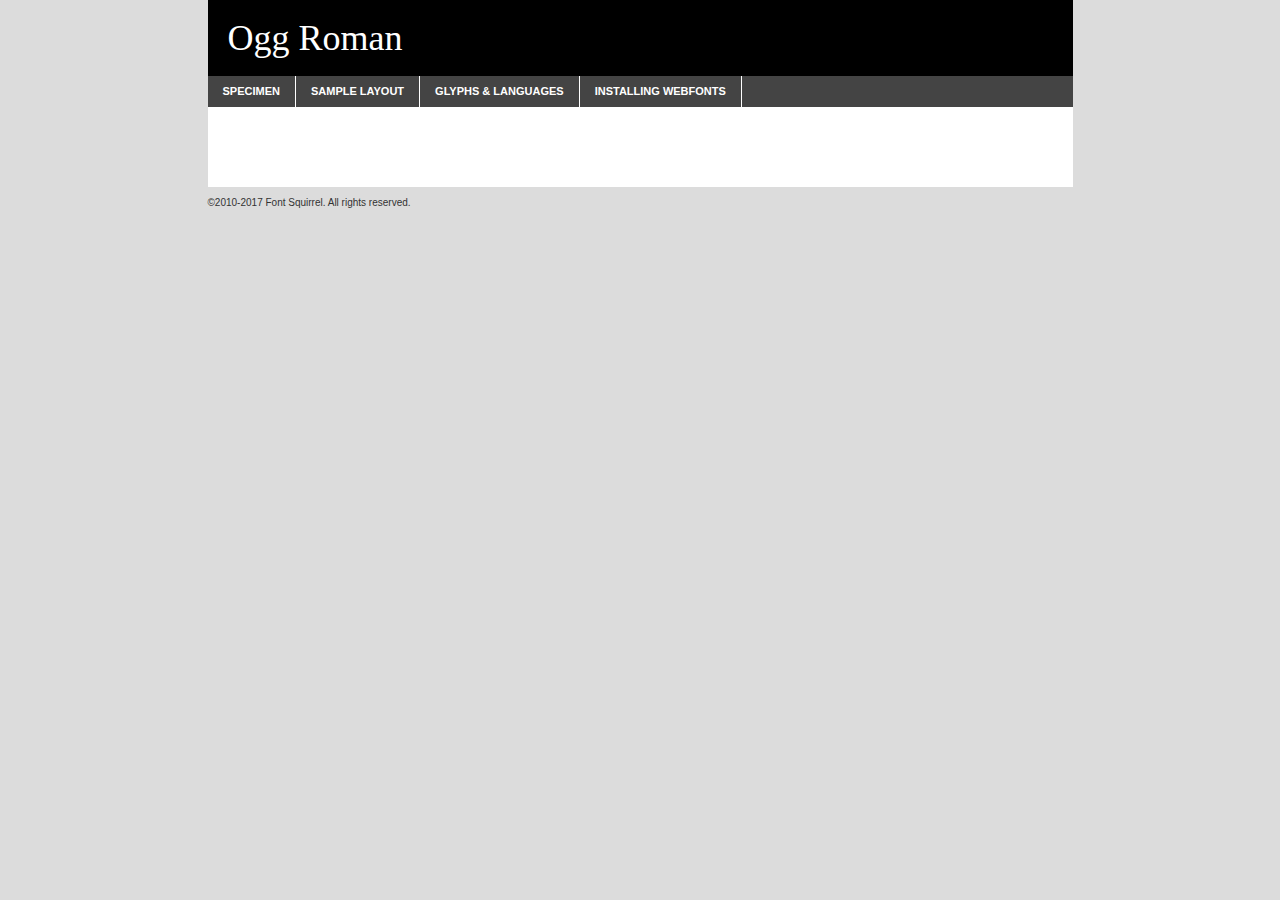
<file: Fonts/ogg-demo.html>
<!DOCTYPE html PUBLIC "-//W3C//DTD XHTML 1.0 Transitional//EN"
        "http://www.w3.org/TR/xhtml1/DTD/xhtml1-transitional.dtd">

<html xmlns="http://www.w3.org/1999/xhtml" xml:lang="en" lang="en">
<head>
    <meta http-equiv="Content-Type" content="text/html; charset=utf-8"/>
    <script src="http://ajax.googleapis.com/ajax/libs/jquery/1.7.2/jquery.min.js" type="text/javascript" charset="utf-8"></script>
    <script type="text/javascript">
		(function($) {
			$.fn.easyTabs = function(option) {
				var param = jQuery.extend({ fadeSpeed: 'fast', defaultContent: 1, activeClass: 'active' }, option);
				$(this).each(function() {
					var thisId = '#' + this.id;
					if ( param.defaultContent == '' )
					{
						param.defaultContent = 1;
					}
					if ( typeof param.defaultContent == 'number' )
					{
						var defaultTab = $(thisId + ' .tabs li:eq(' + (param.defaultContent - 1) + ') a').attr('href').substr(1);
					}
					else
					{
						var defaultTab = param.defaultContent;
					}
					$(thisId + ' .tabs li a').each(function() {
						var tabToHide = $(this).attr('href').substr(1);
						$('#' + tabToHide).addClass('easytabs-tab-content');
					});
					hideAll();
					changeContent(defaultTab);

					function hideAll() {$(thisId + ' .easytabs-tab-content').hide();}

					function changeContent(tabId)
					{
						hideAll();
						$(thisId + ' .tabs li').removeClass(param.activeClass);
						$(thisId + ' .tabs li a[href=#' + tabId + ']').closest('li').addClass(param.activeClass);
						if ( param.fadeSpeed != 'none' )
						{
							$(thisId + ' #' + tabId).fadeIn(param.fadeSpeed);
						}
						else
						{
							$(thisId + ' #' + tabId).show();
						}
					}

					$(thisId + ' .tabs li').click(function() {
						var tabId = $(this).find('a').attr('href').substr(1);
						changeContent(tabId);
						return false;
					});
				});
			}
		})(jQuery);
    </script>
    <link rel="stylesheet" href="specimen_files/specimen_stylesheet.css" type="text/css" charset="utf-8"/>
    <link rel="stylesheet" href="stylesheet.css" type="text/css" charset="utf-8"/>

    <style type="text/css">
        		body {
			font-family: 'oggroman';
        		}

            </style>

    <title>Ogg Roman Specimen</title>


    <script type="text/javascript" charset="utf-8">
		$(document).ready(function() {
			$('#container').easyTabs({ defaultContent: 1 });
		});
    </script>
</head>

<body>
<div id="container">
    <div id="header">
		Ogg Roman    </div>
    <ul class="tabs">
        <li><a href="#specimen">Specimen</a></li>
        <li><a href="#layout">Sample Layout</a></li>
		        <li><a href="#glyphs">Glyphs &amp; Languages</a></li>
        <li><a href="#installing">Installing Webfonts</a></li>

    </ul>

    <div id="main_content">


        <div id="specimen">

            <div class="section">
                <div class="grid12 firstcol">
                    <div class="huge">AaBb</div>
                </div>
            </div>

            <div class="section">
                <div class="glyph_range">A&#x200B;B&#x200b;C&#x200b;D&#x200b;E&#x200b;F&#x200b;G&#x200b;H&#x200b;I&#x200b;J&#x200b;K&#x200b;L&#x200b;M&#x200b;N&#x200b;O&#x200b;P&#x200b;Q&#x200b;R&#x200b;S&#x200b;T&#x200b;U&#x200b;V&#x200b;W&#x200b;X&#x200b;Y&#x200b;Z&#x200b;a&#x200b;b&#x200b;c&#x200b;d&#x200b;e&#x200b;f&#x200b;g&#x200b;h&#x200b;i&#x200b;j&#x200b;k&#x200b;l&#x200b;m&#x200b;n&#x200b;o&#x200b;p&#x200b;q&#x200b;r&#x200b;s&#x200b;t&#x200b;u&#x200b;v&#x200b;w&#x200b;x&#x200b;y&#x200b;z&#x200b;1&#x200b;2&#x200b;3&#x200b;4&#x200b;5&#x200b;6&#x200b;7&#x200b;8&#x200b;9&#x200b;0&#x200b;&amp;&#x200b;.&#x200b;,&#x200b;?&#x200b;!&#x200b;&#64;&#x200b;(&#x200b;)&#x200b;#&#x200b;$&#x200b;%&#x200b;*&#x200b;+&#x200b;-&#x200b;=&#x200b;:&#x200b;;</div>
            </div>
            <div class="section">
                <div class="grid12 firstcol">
                    <table class="sample_table">
                        <tr>
                            <td>10</td>
                            <td class="size10">abcdefghijklmnopqrstuvwxyzABCDEFGHIJKLMNOPQRSTUVWXYZ0123456789abcdefghijklmnopqrstuvwxyzABCDEFGHIJKLMNOPQRSTUVWXYZ0123456789abcdefghijklmnopqrstuvwxyzABCDEFGHIJKLMNOPQRSTUVWXYZ</td>
                        </tr>
                        <tr>
                            <td>11</td>
                            <td class="size11">abcdefghijklmnopqrstuvwxyzABCDEFGHIJKLMNOPQRSTUVWXYZ0123456789abcdefghijklmnopqrstuvwxyzABCDEFGHIJKLMNOPQRSTUVWXYZ0123456789abcdefghijklmnopqrstuvwxyzABCDEFGHIJKLMNOPQRSTUVWXYZ</td>
                        </tr>
                        <tr>
                            <td>12</td>
                            <td class="size12">abcdefghijklmnopqrstuvwxyzABCDEFGHIJKLMNOPQRSTUVWXYZ0123456789abcdefghijklmnopqrstuvwxyzABCDEFGHIJKLMNOPQRSTUVWXYZ0123456789abcdefghijklmnopqrstuvwxyzABCDEFGHIJKLMNOPQRSTUVWXYZ</td>
                        </tr>
                        <tr>
                            <td>13</td>
                            <td class="size13">abcdefghijklmnopqrstuvwxyzABCDEFGHIJKLMNOPQRSTUVWXYZ0123456789abcdefghijklmnopqrstuvwxyzABCDEFGHIJKLMNOPQRSTUVWXYZ0123456789abcdefghijklmnopqrstuvwxyzABCDEFGHIJKLMNOPQRSTUVWXYZ</td>
                        </tr>
                        <tr>
                            <td>14</td>
                            <td class="size14">abcdefghijklmnopqrstuvwxyzABCDEFGHIJKLMNOPQRSTUVWXYZ0123456789abcdefghijklmnopqrstuvwxyzABCDEFGHIJKLMNOPQRSTUVWXYZ0123456789abcdefghijklmnopqrstuvwxyzABCDEFGHIJKLMNOPQRSTUVWXYZ</td>
                        </tr>
                        <tr>
                            <td>16</td>
                            <td class="size16">abcdefghijklmnopqrstuvwxyzABCDEFGHIJKLMNOPQRSTUVWXYZ0123456789abcdefghijklmnopqrstuvwxyzABCDEFGHIJKLMNOPQRSTUVWXYZ</td>
                        </tr>
                        <tr>
                            <td>18</td>
                            <td class="size18">abcdefghijklmnopqrstuvwxyzABCDEFGHIJKLMNOPQRSTUVWXYZ0123456789abcdefghijklmnopqrstuvwxyzABCDEFGHIJKLMNOPQRSTUVWXYZ</td>
                        </tr>
                        <tr>
                            <td>20</td>
                            <td class="size20">abcdefghijklmnopqrstuvwxyzABCDEFGHIJKLMNOPQRSTUVWXYZ0123456789abcdefghijklmnopqrstuvwxyzABCDEFGHIJKLMNOPQRSTUVWXYZ</td>
                        </tr>
                        <tr>
                            <td>24</td>
                            <td class="size24">abcdefghijklmnopqrstuvwxyzABCDEFGHIJKLMNOPQRSTUVWXYZ0123456789abcdefghijklmnopqrstuvwxyzABCDEFGHIJKLMNOPQRSTUVWXYZ</td>
                        </tr>
                        <tr>
                            <td>30</td>
                            <td class="size30">abcdefghijklmnopqrstuvwxyzABCDEFGHIJKLMNOPQRSTUVWXYZ0123456789abcdefghijklmnopqrstuvwxyzABCDEFGHIJKLMNOPQRSTUVWXYZ</td>
                        </tr>
                        <tr>
                            <td>36</td>
                            <td class="size36">abcdefghijklmnopqrstuvwxyzABCDEFGHIJKLMNOPQRSTUVWXYZ0123456789abcdefghijklmnopqrstuvwxyzABCDEFGHIJKLMNOPQRSTUVWXYZ</td>
                        </tr>
                        <tr>
                            <td>48</td>
                            <td class="size48">abcdefghijklmnopqrstuvwxyzABCDEFGHIJKLMNOPQRSTUVWXYZ0123456789abcdefghijklmnopqrstuvwxyzABCDEFGHIJKLMNOPQRSTUVWXYZ</td>
                        </tr>
                        <tr>
                            <td>60</td>
                            <td class="size60">abcdefghijklmnopqrstuvwxyzABCDEFGHIJKLMNOPQRSTUVWXYZ0123456789abcdefghijklmnopqrstuvwxyzABCDEFGHIJKLMNOPQRSTUVWXYZ</td>
                        </tr>
                        <tr>
                            <td>72</td>
                            <td class="size72">abcdefghijklmnopqrstuvwxyzABCDEFGHIJKLMNOPQRSTUVWXYZ0123456789abcdefghijklmnopqrstuvwxyzABCDEFGHIJKLMNOPQRSTUVWXYZ</td>
                        </tr>
                        <tr>
                            <td>90</td>
                            <td class="size90">abcdefghijklmnopqrstuvwxyzABCDEFGHIJKLMNOPQRSTUVWXYZ0123456789abcdefghijklmnopqrstuvwxyzABCDEFGHIJKLMNOPQRSTUVWXYZ</td>
                        </tr>
                    </table>

                </div>

            </div>


            <div class="section" id="bodycomparison">


                <div id="xheight">
                    <div class="fontbody">&#x25FC;&#x25FC;&#x25FC;&#x25FC;&#x25FC;&#x25FC;&#x25FC;&#x25FC;&#x25FC;&#x25FC;&#x25FC;&#x25FC;&#x25FC;&#x25FC;&#x25FC;&#x25FC;&#x25FC;&#x25FC;&#x25FC;&#x25FC;&#x25FC;&#x25FC;&#x25FC;&#x25FC;&#x25FC;&#x25FC;&#x25FC;&#x25FC;&#x25FC;&#x25FC;&#x25FC;&#x25FC;&#x25FC;&#x25FC;&#x25FC;&#x25FC;&#x25FC;&#x25FC;&#x25FC;&#x25FC;&#x25FC;&#x25FC;&#x25FC;&#x25FC;&#x25FC;&#x25FC;&#x25FC;&#x25FC;&#x25FC;&#x25FC;&#x25FC;&#x25FC;&#x25FC;&#x25FC;&#x25FC;&#x25FC;&#x25FC;&#x25FC;&#x25FC;&#x25FC;&#x25FC;&#x25FC;&#x25FC;&#x25FC;&#x25FC;&#x25FC;&#x25FC;&#x25FC;&#x25FC;&#x25FC;&#x25FC;&#x25FC;&#x25FC;&#x25FC;&#x25FC;&#x25FC;&#x25FC;&#x25FC;&#x25FC;&#x25FC;&#x25FC;&#x25FC;&#x25FC;&#x25FC;&#x25FC;&#x25FC;&#x25FC;&#x25FC;&#x25FC;&#x25FC;&#x25FC;&#x25FC;&#x25FC;&#x25FC;&#x25FC;&#x25FC;&#x25FC;&#x25FC;&#x25FC;body</div>
                    <div class="arialbody">body</div>
                    <div class="verdanabody">body</div>
                    <div class="georgiabody">body</div>
                </div>
                <div class="fontbody" style="z-index:1">
                    body<span>Ogg Roman</span>
                </div>
                <div class="arialbody" style="z-index:1">
                    body<span>Arial</span>
                </div>
                <div class="verdanabody" style="z-index:1">
                    body<span>Verdana</span>
                </div>
                <div class="georgiabody" style="z-index:1">
                    body<span>Georgia</span>
                </div>


            </div>


            <div class="section psample psample_row1" id="">

                <div class="grid2 firstcol">
                    <p class="size10"><span>10.</span>Aenean lacinia bibendum nulla sed consectetur. Fusce dapibus, tellus ac cursus commodo, tortor mauris condimentum nibh, ut fermentum massa justo sit amet risus. Nullam id dolor id nibh ultricies vehicula ut id elit. Cum sociis natoque penatibus et magnis dis parturient montes, nascetur ridiculus mus. Nulla vitae elit libero, a pharetra augue.</p>

                </div>
                <div class="grid3">
                    <p class="size11"><span>11.</span>Aenean lacinia bibendum nulla sed consectetur. Fusce dapibus, tellus ac cursus commodo, tortor mauris condimentum nibh, ut fermentum massa justo sit amet risus. Nullam id dolor id nibh ultricies vehicula ut id elit. Cum sociis natoque penatibus et magnis dis parturient montes, nascetur ridiculus mus. Nulla vitae elit libero, a pharetra augue.</p>

                </div>
                <div class="grid3">
                    <p class="size12"><span>12.</span>Aenean lacinia bibendum nulla sed consectetur. Fusce dapibus, tellus ac cursus commodo, tortor mauris condimentum nibh, ut fermentum massa justo sit amet risus. Nullam id dolor id nibh ultricies vehicula ut id elit. Cum sociis natoque penatibus et magnis dis parturient montes, nascetur ridiculus mus. Nulla vitae elit libero, a pharetra augue.</p>

                </div>
                <div class="grid4">
                    <p class="size13"><span>13.</span>Aenean lacinia bibendum nulla sed consectetur. Fusce dapibus, tellus ac cursus commodo, tortor mauris condimentum nibh, ut fermentum massa justo sit amet risus. Nullam id dolor id nibh ultricies vehicula ut id elit. Cum sociis natoque penatibus et magnis dis parturient montes, nascetur ridiculus mus. Nulla vitae elit libero, a pharetra augue.</p>

                </div>
                <div class="white_blend"></div>

            </div>
            <div class="section psample psample_row2" id="">
                <div class="grid3 firstcol">
                    <p class="size14"><span>14.</span>Aenean lacinia bibendum nulla sed consectetur. Fusce dapibus, tellus ac cursus commodo, tortor mauris condimentum nibh, ut fermentum massa justo sit amet risus. Nullam id dolor id nibh ultricies vehicula ut id elit. Cum sociis natoque penatibus et magnis dis parturient montes, nascetur ridiculus mus. Nulla vitae elit libero, a pharetra augue.</p>

                </div>
                <div class="grid4">
                    <p class="size16"><span>16.</span>Aenean lacinia bibendum nulla sed consectetur. Fusce dapibus, tellus ac cursus commodo, tortor mauris condimentum nibh, ut fermentum massa justo sit amet risus. Nullam id dolor id nibh ultricies vehicula ut id elit. Cum sociis natoque penatibus et magnis dis parturient montes, nascetur ridiculus mus. Nulla vitae elit libero, a pharetra augue.</p>

                </div>
                <div class="grid5">
                    <p class="size18"><span>18.</span>Aenean lacinia bibendum nulla sed consectetur. Fusce dapibus, tellus ac cursus commodo, tortor mauris condimentum nibh, ut fermentum massa justo sit amet risus. Nullam id dolor id nibh ultricies vehicula ut id elit. Cum sociis natoque penatibus et magnis dis parturient montes, nascetur ridiculus mus. Nulla vitae elit libero, a pharetra augue.</p>

                </div>

                <div class="white_blend"></div>

            </div>

            <div class="section psample psample_row3" id="">
                <div class="grid5 firstcol">
                    <p class="size20"><span>20.</span>Aenean lacinia bibendum nulla sed consectetur. Fusce dapibus, tellus ac cursus commodo, tortor mauris condimentum nibh, ut fermentum massa justo sit amet risus. Nullam id dolor id nibh ultricies vehicula ut id elit. Cum sociis natoque penatibus et magnis dis parturient montes, nascetur ridiculus mus. Nulla vitae elit libero, a pharetra augue.</p>
                </div>
                <div class="grid7">
                    <p class="size24"><span>24.</span>Aenean lacinia bibendum nulla sed consectetur. Fusce dapibus, tellus ac cursus commodo, tortor mauris condimentum nibh, ut fermentum massa justo sit amet risus. Nullam id dolor id nibh ultricies vehicula ut id elit. Cum sociis natoque penatibus et magnis dis parturient montes, nascetur ridiculus mus. Nulla vitae elit libero, a pharetra augue.</p>
                </div>

                <div class="white_blend"></div>

            </div>

            <div class="section psample psample_row4" id="">
                <div class="grid12 firstcol">
                    <p class="size30"><span>30.</span>Aenean lacinia bibendum nulla sed consectetur. Fusce dapibus, tellus ac cursus commodo, tortor mauris condimentum nibh, ut fermentum massa justo sit amet risus. Nullam id dolor id nibh ultricies vehicula ut id elit. Cum sociis natoque penatibus et magnis dis parturient montes, nascetur ridiculus mus. Nulla vitae elit libero, a pharetra augue.</p>
                </div>
                <div class="white_blend"></div>

            </div>


            <div class="section psample psample_row1 fullreverse">
                <div class="grid2 firstcol">
                    <p class="size10"><span>10.</span>Aenean lacinia bibendum nulla sed consectetur. Fusce dapibus, tellus ac cursus commodo, tortor mauris condimentum nibh, ut fermentum massa justo sit amet risus. Nullam id dolor id nibh ultricies vehicula ut id elit. Cum sociis natoque penatibus et magnis dis parturient montes, nascetur ridiculus mus. Nulla vitae elit libero, a pharetra augue.</p>

                </div>
                <div class="grid3">
                    <p class="size11"><span>11.</span>Aenean lacinia bibendum nulla sed consectetur. Fusce dapibus, tellus ac cursus commodo, tortor mauris condimentum nibh, ut fermentum massa justo sit amet risus. Nullam id dolor id nibh ultricies vehicula ut id elit. Cum sociis natoque penatibus et magnis dis parturient montes, nascetur ridiculus mus. Nulla vitae elit libero, a pharetra augue.</p>

                </div>
                <div class="grid3">
                    <p class="size12"><span>12.</span>Aenean lacinia bibendum nulla sed consectetur. Fusce dapibus, tellus ac cursus commodo, tortor mauris condimentum nibh, ut fermentum massa justo sit amet risus. Nullam id dolor id nibh ultricies vehicula ut id elit. Cum sociis natoque penatibus et magnis dis parturient montes, nascetur ridiculus mus. Nulla vitae elit libero, a pharetra augue.</p>

                </div>
                <div class="grid4">
                    <p class="size13"><span>13.</span>Aenean lacinia bibendum nulla sed consectetur. Fusce dapibus, tellus ac cursus commodo, tortor mauris condimentum nibh, ut fermentum massa justo sit amet risus. Nullam id dolor id nibh ultricies vehicula ut id elit. Cum sociis natoque penatibus et magnis dis parturient montes, nascetur ridiculus mus. Nulla vitae elit libero, a pharetra augue.</p>

                </div>
                <div class="black_blend"></div>

            </div>

            <div class="section psample psample_row2 fullreverse">
                <div class="grid3 firstcol">
                    <p class="size14"><span>14.</span>Aenean lacinia bibendum nulla sed consectetur. Fusce dapibus, tellus ac cursus commodo, tortor mauris condimentum nibh, ut fermentum massa justo sit amet risus. Nullam id dolor id nibh ultricies vehicula ut id elit. Cum sociis natoque penatibus et magnis dis parturient montes, nascetur ridiculus mus. Nulla vitae elit libero, a pharetra augue.</p>

                </div>
                <div class="grid4">
                    <p class="size16"><span>16.</span>Aenean lacinia bibendum nulla sed consectetur. Fusce dapibus, tellus ac cursus commodo, tortor mauris condimentum nibh, ut fermentum massa justo sit amet risus. Nullam id dolor id nibh ultricies vehicula ut id elit. Cum sociis natoque penatibus et magnis dis parturient montes, nascetur ridiculus mus. Nulla vitae elit libero, a pharetra augue.</p>

                </div>
                <div class="grid5">
                    <p class="size18"><span>18.</span>Aenean lacinia bibendum nulla sed consectetur. Fusce dapibus, tellus ac cursus commodo, tortor mauris condimentum nibh, ut fermentum massa justo sit amet risus. Nullam id dolor id nibh ultricies vehicula ut id elit. Cum sociis natoque penatibus et magnis dis parturient montes, nascetur ridiculus mus. Nulla vitae elit libero, a pharetra augue.</p>

                </div>
                <div class="black_blend"></div>

            </div>

            <div class="section psample fullreverse psample_row3" id="">
                <div class="grid5 firstcol">
                    <p class="size20"><span>20.</span>Aenean lacinia bibendum nulla sed consectetur. Fusce dapibus, tellus ac cursus commodo, tortor mauris condimentum nibh, ut fermentum massa justo sit amet risus. Nullam id dolor id nibh ultricies vehicula ut id elit. Cum sociis natoque penatibus et magnis dis parturient montes, nascetur ridiculus mus. Nulla vitae elit libero, a pharetra augue.</p>
                </div>
                <div class="grid7">
                    <p class="size24"><span>24.</span>Aenean lacinia bibendum nulla sed consectetur. Fusce dapibus, tellus ac cursus commodo, tortor mauris condimentum nibh, ut fermentum massa justo sit amet risus. Nullam id dolor id nibh ultricies vehicula ut id elit. Cum sociis natoque penatibus et magnis dis parturient montes, nascetur ridiculus mus. Nulla vitae elit libero, a pharetra augue.</p>
                </div>

                <div class="black_blend"></div>

            </div>

            <div class="section psample fullreverse psample_row4" id="" style="border-bottom: 20px #000 solid;">
                <div class="grid12 firstcol">
                    <p class="size30"><span>30.</span>Aenean lacinia bibendum nulla sed consectetur. Fusce dapibus, tellus ac cursus commodo, tortor mauris condimentum nibh, ut fermentum massa justo sit amet risus. Nullam id dolor id nibh ultricies vehicula ut id elit. Cum sociis natoque penatibus et magnis dis parturient montes, nascetur ridiculus mus. Nulla vitae elit libero, a pharetra augue.</p>
                </div>
                <div class="black_blend"></div>

            </div>


        </div>

        <div id="layout">

            <div class="section">

                <div class="grid12 firstcol">
                    <h1>Lorem Ipsum Dolor</h1>
                    <h2>Etiam porta sem malesuada magna mollis euismod</h2>

                    <p class="byline">By <a href="#link">Aenean Lacinia</a></p>
                </div>
            </div>
            <div class="section">
                <div class="grid8 firstcol">
                    <p class="large">Donec sed odio dui. Morbi leo risus, porta ac consectetur ac, vestibulum at eros. Fusce dapibus, tellus ac cursus commodo, tortor mauris condimentum nibh, ut fermentum massa justo sit amet risus. </p>


                    <h3>Pellentesque ornare sem</h3>

                    <p>Maecenas sed diam eget risus varius blandit sit amet non magna. Maecenas faucibus mollis interdum. Donec ullamcorper nulla non metus auctor fringilla. Nullam id dolor id nibh ultricies vehicula ut id elit. Nullam id dolor id nibh ultricies vehicula ut id elit. </p>

                    <p>Aenean eu leo quam. Pellentesque ornare sem lacinia quam venenatis vestibulum. Lorem ipsum dolor sit amet, consectetur adipiscing elit. Cum sociis natoque penatibus et magnis dis parturient montes, nascetur ridiculus mus. </p>

                    <p>Nulla vitae elit libero, a pharetra augue. Praesent commodo cursus magna, vel scelerisque nisl consectetur et. Aenean lacinia bibendum nulla sed consectetur. </p>

                    <p>Nullam quis risus eget urna mollis ornare vel eu leo. Nullam quis risus eget urna mollis ornare vel eu leo. Maecenas sed diam eget risus varius blandit sit amet non magna. Donec ullamcorper nulla non metus auctor fringilla. </p>

                    <h3>Cras mattis consectetur</h3>

                    <p>Aenean eu leo quam. Pellentesque ornare sem lacinia quam venenatis vestibulum. Aenean lacinia bibendum nulla sed consectetur. Integer posuere erat a ante venenatis dapibus posuere velit aliquet. Cras mattis consectetur purus sit amet fermentum. </p>

                    <p>Nullam id dolor id nibh ultricies vehicula ut id elit. Nullam quis risus eget urna mollis ornare vel eu leo. Cras mattis consectetur purus sit amet fermentum.</p>
                </div>

                <div class="grid4 sidebar">

                    <div class="box reverse">
                        <p class="last">Nullam quis risus eget urna mollis ornare vel eu leo. Donec ullamcorper nulla non metus auctor fringilla. Cras mattis consectetur purus sit amet fermentum. Sed posuere consectetur est at lobortis. Lorem ipsum dolor sit amet, consectetur adipiscing elit. </p>
                    </div>

                    <p class="caption">Maecenas sed diam eget risus varius.</p>

                    <p>Vestibulum id ligula porta felis euismod semper. Integer posuere erat a ante venenatis dapibus posuere velit aliquet. Vestibulum id ligula porta felis euismod semper. Sed posuere consectetur est at lobortis. Maecenas sed diam eget risus varius blandit sit amet non magna. Fusce dapibus, tellus ac cursus commodo, tortor mauris condimentum nibh, ut fermentum massa justo sit amet risus. </p>


                    <p>Duis mollis, est non commodo luctus, nisi erat porttitor ligula, eget lacinia odio sem nec elit. Aenean lacinia bibendum nulla sed consectetur. Vivamus sagittis lacus vel augue laoreet rutrum faucibus dolor auctor. Aenean lacinia bibendum nulla sed consectetur. Nullam quis risus eget urna mollis ornare vel eu leo. </p>

                    <p>Praesent commodo cursus magna, vel scelerisque nisl consectetur et. Donec ullamcorper nulla non metus auctor fringilla. Maecenas faucibus mollis interdum. Fusce dapibus, tellus ac cursus commodo, tortor mauris condimentum nibh, ut fermentum massa justo sit amet risus. </p>

                </div>
            </div>

        </div>


		

        <div id="glyphs">
            <div class="section">
                <div class="grid12 firstcol">

                    <h1>Language Support</h1>
                    <p>The subset of Ogg Roman in this kit supports the following languages:<br/>

						Albanian, Basque, Breton, Chamorro, Danish, Dutch, English, Faroese, Finnish, French, Frisian, Galician, German, Icelandic, Italian, Malagasy, Norwegian, Portuguese, Spanish, Alsatian, Aragonese, Arapaho, Arrernte, Asturian, Aymara, Bislama, Cebuano, Corsican, Fijian, French_creole, Genoese, Gilbertese, Greenlandic, Haitian_creole, Hiligaynon, Hmong, Hopi, Ibanag, Iloko_ilokano, Indonesian, Interglossa_glosa, Interlingua, Irish_gaelic, Jerriais, Lojban, Lombard, Luxembourgeois, Manx, Mohawk, Norfolk_pitcairnese, Occitan, Oromo, Pangasinan, Papiamento, Piedmontese, Potawatomi, Rhaeto-romance, Romansh, Rotokas, Sami_lule, Samoan, Sardinian, Scots_gaelic, Seychelles_creole, Shona, Sicilian, Somali, Southern_ndebele, Swahili, Swati_swazi, Tagalog_filipino_pilipino, Tetum, Tok_pisin, Uyghur_latinized, Volapuk, Walloon, Warlpiri, Xhosa, Yapese, Zulu, Latinbasic, Ubasic, Demo                    </p>
                    <h1>Glyph Chart</h1>
                    <p>The subset of Ogg Roman in this kit includes all the glyphs listed below. Unicode entities are included above each glyph to help you insert individual characters into your layout.</p>
                    <div id="glyph_chart">

																				                                <div><p>&amp;#13;</p>&#13;</div>
																				                                <div><p>&amp;#32;</p>&#32;</div>
																				                                <div><p>&amp;#33;</p>&#33;</div>
																				                                <div><p>&amp;#34;</p>&#34;</div>
																				                                <div><p>&amp;#35;</p>&#35;</div>
																				                                <div><p>&amp;#36;</p>&#36;</div>
																				                                <div><p>&amp;#37;</p>&#37;</div>
																				                                <div><p>&amp;#38;</p>&#38;</div>
																				                                <div><p>&amp;#39;</p>&#39;</div>
																				                                <div><p>&amp;#40;</p>&#40;</div>
																				                                <div><p>&amp;#41;</p>&#41;</div>
																				                                <div><p>&amp;#42;</p>&#42;</div>
																				                                <div><p>&amp;#43;</p>&#43;</div>
																				                                <div><p>&amp;#44;</p>&#44;</div>
																				                                <div><p>&amp;#45;</p>&#45;</div>
																				                                <div><p>&amp;#46;</p>&#46;</div>
																				                                <div><p>&amp;#47;</p>&#47;</div>
																				                                <div><p>&amp;#48;</p>&#48;</div>
																				                                <div><p>&amp;#49;</p>&#49;</div>
																				                                <div><p>&amp;#50;</p>&#50;</div>
																				                                <div><p>&amp;#51;</p>&#51;</div>
																				                                <div><p>&amp;#52;</p>&#52;</div>
																				                                <div><p>&amp;#53;</p>&#53;</div>
																				                                <div><p>&amp;#54;</p>&#54;</div>
																				                                <div><p>&amp;#55;</p>&#55;</div>
																				                                <div><p>&amp;#56;</p>&#56;</div>
																				                                <div><p>&amp;#57;</p>&#57;</div>
																				                                <div><p>&amp;#58;</p>&#58;</div>
																				                                <div><p>&amp;#59;</p>&#59;</div>
																				                                <div><p>&amp;#60;</p>&#60;</div>
																				                                <div><p>&amp;#61;</p>&#61;</div>
																				                                <div><p>&amp;#62;</p>&#62;</div>
																				                                <div><p>&amp;#63;</p>&#63;</div>
																				                                <div><p>&amp;#64;</p>&#64;</div>
																				                                <div><p>&amp;#65;</p>&#65;</div>
																				                                <div><p>&amp;#66;</p>&#66;</div>
																				                                <div><p>&amp;#67;</p>&#67;</div>
																				                                <div><p>&amp;#68;</p>&#68;</div>
																				                                <div><p>&amp;#69;</p>&#69;</div>
																				                                <div><p>&amp;#70;</p>&#70;</div>
																				                                <div><p>&amp;#71;</p>&#71;</div>
																				                                <div><p>&amp;#72;</p>&#72;</div>
																				                                <div><p>&amp;#73;</p>&#73;</div>
																				                                <div><p>&amp;#74;</p>&#74;</div>
																				                                <div><p>&amp;#75;</p>&#75;</div>
																				                                <div><p>&amp;#76;</p>&#76;</div>
																				                                <div><p>&amp;#77;</p>&#77;</div>
																				                                <div><p>&amp;#78;</p>&#78;</div>
																				                                <div><p>&amp;#79;</p>&#79;</div>
																				                                <div><p>&amp;#80;</p>&#80;</div>
																				                                <div><p>&amp;#81;</p>&#81;</div>
																				                                <div><p>&amp;#82;</p>&#82;</div>
																				                                <div><p>&amp;#83;</p>&#83;</div>
																				                                <div><p>&amp;#84;</p>&#84;</div>
																				                                <div><p>&amp;#85;</p>&#85;</div>
																				                                <div><p>&amp;#86;</p>&#86;</div>
																				                                <div><p>&amp;#87;</p>&#87;</div>
																				                                <div><p>&amp;#88;</p>&#88;</div>
																				                                <div><p>&amp;#89;</p>&#89;</div>
																				                                <div><p>&amp;#90;</p>&#90;</div>
																				                                <div><p>&amp;#91;</p>&#91;</div>
																				                                <div><p>&amp;#92;</p>&#92;</div>
																				                                <div><p>&amp;#93;</p>&#93;</div>
																				                                <div><p>&amp;#94;</p>&#94;</div>
																				                                <div><p>&amp;#95;</p>&#95;</div>
																				                                <div><p>&amp;#96;</p>&#96;</div>
																				                                <div><p>&amp;#97;</p>&#97;</div>
																				                                <div><p>&amp;#98;</p>&#98;</div>
																				                                <div><p>&amp;#99;</p>&#99;</div>
																				                                <div><p>&amp;#100;</p>&#100;</div>
																				                                <div><p>&amp;#101;</p>&#101;</div>
																				                                <div><p>&amp;#102;</p>&#102;</div>
																				                                <div><p>&amp;#103;</p>&#103;</div>
																				                                <div><p>&amp;#104;</p>&#104;</div>
																				                                <div><p>&amp;#105;</p>&#105;</div>
																				                                <div><p>&amp;#106;</p>&#106;</div>
																				                                <div><p>&amp;#107;</p>&#107;</div>
																				                                <div><p>&amp;#108;</p>&#108;</div>
																				                                <div><p>&amp;#109;</p>&#109;</div>
																				                                <div><p>&amp;#110;</p>&#110;</div>
																				                                <div><p>&amp;#111;</p>&#111;</div>
																				                                <div><p>&amp;#112;</p>&#112;</div>
																				                                <div><p>&amp;#113;</p>&#113;</div>
																				                                <div><p>&amp;#114;</p>&#114;</div>
																				                                <div><p>&amp;#115;</p>&#115;</div>
																				                                <div><p>&amp;#116;</p>&#116;</div>
																				                                <div><p>&amp;#117;</p>&#117;</div>
																				                                <div><p>&amp;#118;</p>&#118;</div>
																				                                <div><p>&amp;#119;</p>&#119;</div>
																				                                <div><p>&amp;#120;</p>&#120;</div>
																				                                <div><p>&amp;#121;</p>&#121;</div>
																				                                <div><p>&amp;#122;</p>&#122;</div>
																				                                <div><p>&amp;#123;</p>&#123;</div>
																				                                <div><p>&amp;#124;</p>&#124;</div>
																				                                <div><p>&amp;#125;</p>&#125;</div>
																				                                <div><p>&amp;#126;</p>&#126;</div>
																				                                <div><p>&amp;#160;</p>&#160;</div>
																				                                <div><p>&amp;#161;</p>&#161;</div>
																				                                <div><p>&amp;#162;</p>&#162;</div>
																				                                <div><p>&amp;#163;</p>&#163;</div>
																				                                <div><p>&amp;#165;</p>&#165;</div>
																				                                <div><p>&amp;#166;</p>&#166;</div>
																				                                <div><p>&amp;#167;</p>&#167;</div>
																				                                <div><p>&amp;#168;</p>&#168;</div>
																				                                <div><p>&amp;#169;</p>&#169;</div>
																				                                <div><p>&amp;#170;</p>&#170;</div>
																				                                <div><p>&amp;#171;</p>&#171;</div>
																				                                <div><p>&amp;#173;</p>&#173;</div>
																				                                <div><p>&amp;#174;</p>&#174;</div>
																				                                <div><p>&amp;#175;</p>&#175;</div>
																				                                <div><p>&amp;#176;</p>&#176;</div>
																				                                <div><p>&amp;#177;</p>&#177;</div>
																				                                <div><p>&amp;#178;</p>&#178;</div>
																				                                <div><p>&amp;#179;</p>&#179;</div>
																				                                <div><p>&amp;#180;</p>&#180;</div>
																				                                <div><p>&amp;#182;</p>&#182;</div>
																				                                <div><p>&amp;#183;</p>&#183;</div>
																				                                <div><p>&amp;#184;</p>&#184;</div>
																				                                <div><p>&amp;#185;</p>&#185;</div>
																				                                <div><p>&amp;#186;</p>&#186;</div>
																				                                <div><p>&amp;#187;</p>&#187;</div>
																				                                <div><p>&amp;#188;</p>&#188;</div>
																				                                <div><p>&amp;#189;</p>&#189;</div>
																				                                <div><p>&amp;#190;</p>&#190;</div>
																				                                <div><p>&amp;#191;</p>&#191;</div>
																				                                <div><p>&amp;#192;</p>&#192;</div>
																				                                <div><p>&amp;#193;</p>&#193;</div>
																				                                <div><p>&amp;#194;</p>&#194;</div>
																				                                <div><p>&amp;#195;</p>&#195;</div>
																				                                <div><p>&amp;#196;</p>&#196;</div>
																				                                <div><p>&amp;#197;</p>&#197;</div>
																				                                <div><p>&amp;#198;</p>&#198;</div>
																				                                <div><p>&amp;#199;</p>&#199;</div>
																				                                <div><p>&amp;#200;</p>&#200;</div>
																				                                <div><p>&amp;#201;</p>&#201;</div>
																				                                <div><p>&amp;#202;</p>&#202;</div>
																				                                <div><p>&amp;#203;</p>&#203;</div>
																				                                <div><p>&amp;#204;</p>&#204;</div>
																				                                <div><p>&amp;#205;</p>&#205;</div>
																				                                <div><p>&amp;#206;</p>&#206;</div>
																				                                <div><p>&amp;#207;</p>&#207;</div>
																				                                <div><p>&amp;#208;</p>&#208;</div>
																				                                <div><p>&amp;#209;</p>&#209;</div>
																				                                <div><p>&amp;#210;</p>&#210;</div>
																				                                <div><p>&amp;#211;</p>&#211;</div>
																				                                <div><p>&amp;#212;</p>&#212;</div>
																				                                <div><p>&amp;#213;</p>&#213;</div>
																				                                <div><p>&amp;#214;</p>&#214;</div>
																				                                <div><p>&amp;#215;</p>&#215;</div>
																				                                <div><p>&amp;#216;</p>&#216;</div>
																				                                <div><p>&amp;#217;</p>&#217;</div>
																				                                <div><p>&amp;#218;</p>&#218;</div>
																				                                <div><p>&amp;#219;</p>&#219;</div>
																				                                <div><p>&amp;#220;</p>&#220;</div>
																				                                <div><p>&amp;#221;</p>&#221;</div>
																				                                <div><p>&amp;#222;</p>&#222;</div>
																				                                <div><p>&amp;#223;</p>&#223;</div>
																				                                <div><p>&amp;#224;</p>&#224;</div>
																				                                <div><p>&amp;#225;</p>&#225;</div>
																				                                <div><p>&amp;#226;</p>&#226;</div>
																				                                <div><p>&amp;#227;</p>&#227;</div>
																				                                <div><p>&amp;#228;</p>&#228;</div>
																				                                <div><p>&amp;#229;</p>&#229;</div>
																				                                <div><p>&amp;#230;</p>&#230;</div>
																				                                <div><p>&amp;#231;</p>&#231;</div>
																				                                <div><p>&amp;#232;</p>&#232;</div>
																				                                <div><p>&amp;#233;</p>&#233;</div>
																				                                <div><p>&amp;#234;</p>&#234;</div>
																				                                <div><p>&amp;#235;</p>&#235;</div>
																				                                <div><p>&amp;#236;</p>&#236;</div>
																				                                <div><p>&amp;#237;</p>&#237;</div>
																				                                <div><p>&amp;#238;</p>&#238;</div>
																				                                <div><p>&amp;#239;</p>&#239;</div>
																				                                <div><p>&amp;#240;</p>&#240;</div>
																				                                <div><p>&amp;#241;</p>&#241;</div>
																				                                <div><p>&amp;#242;</p>&#242;</div>
																				                                <div><p>&amp;#243;</p>&#243;</div>
																				                                <div><p>&amp;#244;</p>&#244;</div>
																				                                <div><p>&amp;#245;</p>&#245;</div>
																				                                <div><p>&amp;#246;</p>&#246;</div>
																				                                <div><p>&amp;#247;</p>&#247;</div>
																				                                <div><p>&amp;#248;</p>&#248;</div>
																				                                <div><p>&amp;#249;</p>&#249;</div>
																				                                <div><p>&amp;#250;</p>&#250;</div>
																				                                <div><p>&amp;#251;</p>&#251;</div>
																				                                <div><p>&amp;#252;</p>&#252;</div>
																				                                <div><p>&amp;#253;</p>&#253;</div>
																				                                <div><p>&amp;#254;</p>&#254;</div>
																				                                <div><p>&amp;#255;</p>&#255;</div>
																				                                <div><p>&amp;#338;</p>&#338;</div>
																				                                <div><p>&amp;#339;</p>&#339;</div>
																				                                <div><p>&amp;#376;</p>&#376;</div>
																				                                <div><p>&amp;#710;</p>&#710;</div>
																				                                <div><p>&amp;#732;</p>&#732;</div>
																				                                <div><p>&amp;#8192;</p>&#8192;</div>
																				                                <div><p>&amp;#8193;</p>&#8193;</div>
																				                                <div><p>&amp;#8194;</p>&#8194;</div>
																				                                <div><p>&amp;#8195;</p>&#8195;</div>
																				                                <div><p>&amp;#8196;</p>&#8196;</div>
																				                                <div><p>&amp;#8197;</p>&#8197;</div>
																				                                <div><p>&amp;#8198;</p>&#8198;</div>
																				                                <div><p>&amp;#8199;</p>&#8199;</div>
																				                                <div><p>&amp;#8200;</p>&#8200;</div>
																				                                <div><p>&amp;#8201;</p>&#8201;</div>
																				                                <div><p>&amp;#8202;</p>&#8202;</div>
																				                                <div><p>&amp;#8208;</p>&#8208;</div>
																				                                <div><p>&amp;#8209;</p>&#8209;</div>
																				                                <div><p>&amp;#8210;</p>&#8210;</div>
																				                                <div><p>&amp;#8211;</p>&#8211;</div>
																				                                <div><p>&amp;#8212;</p>&#8212;</div>
																				                                <div><p>&amp;#8216;</p>&#8216;</div>
																				                                <div><p>&amp;#8217;</p>&#8217;</div>
																				                                <div><p>&amp;#8218;</p>&#8218;</div>
																				                                <div><p>&amp;#8220;</p>&#8220;</div>
																				                                <div><p>&amp;#8221;</p>&#8221;</div>
																				                                <div><p>&amp;#8222;</p>&#8222;</div>
																				                                <div><p>&amp;#8226;</p>&#8226;</div>
																				                                <div><p>&amp;#8230;</p>&#8230;</div>
																				                                <div><p>&amp;#8239;</p>&#8239;</div>
																				                                <div><p>&amp;#8249;</p>&#8249;</div>
																				                                <div><p>&amp;#8250;</p>&#8250;</div>
																				                                <div><p>&amp;#8287;</p>&#8287;</div>
																				                                <div><p>&amp;#8364;</p>&#8364;</div>
																				                                <div><p>&amp;#8482;</p>&#8482;</div>
																				                                <div><p>&amp;#9724;</p>&#9724;</div>
																				                                <div><p>&amp;#64257;</p>&#64257;</div>
																				                                <div><p>&amp;#64258;</p>&#64258;</div>
																																													                    </div>
                </div>


            </div>
        </div>


        <div id="specs">

        </div>

        <div id="installing">
            <div class="section">
                <div class="grid7 firstcol">
                    <h1>Installing Webfonts</h1>

                    <p>Webfonts are supported by all major browser platforms but not all in the same way. There are currently four different font formats that must be included in order to target all browsers. This includes TTF, WOFF, EOT and SVG.</p>

                    <h2>1. Upload your webfonts</h2>
                    <p>You must upload your webfont kit to your website. They should be in or near the same directory as your CSS files.</p>

                    <h2>2. Include the webfont stylesheet</h2>
                    <p>A special CSS @font-face declaration helps the various browsers select the appropriate font it needs without causing you a bunch of headaches. Learn more about this syntax by reading the <a href="https://www.fontspring.com/blog/further-hardening-of-the-bulletproof-syntax">Fontspring blog post</a> about it. The code for it is as follows:</p>


                    <code>
                        @font-face{
                        font-family: 'MyWebFont';
                        src: url('WebFont.eot');
                        src: url('WebFont.eot?#iefix') format('embedded-opentype'),
                        url('WebFont.woff') format('woff'),
                        url('WebFont.ttf') format('truetype'),
                        url('WebFont.svg#webfont') format('svg');
                        }
                    </code>

                    <p>We've already gone ahead and generated the code for you. All you have to do is link to the stylesheet in your HTML, like this:</p>
                    <code>&lt;link rel=&quot;stylesheet&quot; href=&quot;stylesheet.css&quot; type=&quot;text/css&quot; charset=&quot;utf-8&quot; /&gt;</code>

                    <h2>3. Modify your own stylesheet</h2>
                    <p>To take advantage of your new fonts, you must tell your stylesheet to use them. Look at the original @font-face declaration above and find the property called "font-family." The name linked there will be what you use to reference the font. Prepend that webfont name to the font stack in the "font-family" property, inside the selector you want to change. For example:</p>
                    <code>p { font-family: 'WebFont', Arial, sans-serif; }</code>

                    <h2>4. Test</h2>
                    <p>Getting webfonts to work cross-browser <em>can</em> be tricky. Use the information in the sidebar to help you if you find that fonts aren't loading in a particular browser.</p>
                </div>

                <div class="grid5 sidebar">
                    <div class="box">
                        <h2>Troubleshooting<br/>Font-Face Problems</h2>
                        <p>Having trouble getting your webfonts to load in your new website? Here are some tips to sort out what might be the problem.</p>

                        <h3>Fonts not showing in any browser</h3>

                        <p>This sounds like you need to work on the plumbing. You either did not upload the fonts to the correct directory, or you did not link the fonts properly in the CSS. If you've confirmed that all this is correct and you still have a problem, take a look at your .htaccess file and see if requests are getting intercepted.</p>

                        <h3>Fonts not loading in iPhone or iPad</h3>

                        <p>The most common problem here is that you are serving the fonts from an IIS server. IIS refuses to serve files that have unknown MIME types. If that is the case, you must set the MIME type for SVG to "image/svg+xml" in the server settings. Follow these instructions from Microsoft if you need help.</p>

                        <h3>Fonts not loading in Firefox</h3>

                        <p>The primary reason for this failure? You are still using a version Firefox older than 3.5. So upgrade already! If that isn't it, then you are very likely serving fonts from a different domain. Firefox requires that all font assets be served from the same domain. Lastly it is possible that you need to add WOFF to your list of MIME types (if you are serving via IIS.)</p>

                        <h3>Fonts not loading in IE</h3>

                        <p>Are you looking at Internet Explorer on an actual Windows machine or are you cheating by using a service like Adobe BrowserLab? Many of these screenshot services do not render @font-face for IE. Best to test it on a real machine.</p>

                        <h3>Fonts not loading in IE9</h3>

                        <p>IE9, like Firefox, requires that fonts be served from the same domain as the website. Make sure that is the case.</p>
                    </div>
                </div>
            </div>

        </div>

    </div>
    <div id="footer">
        <p>&copy;2010-2017 Font Squirrel. All rights reserved.</p>
    </div>
</div>
</body>
</html>
</file>
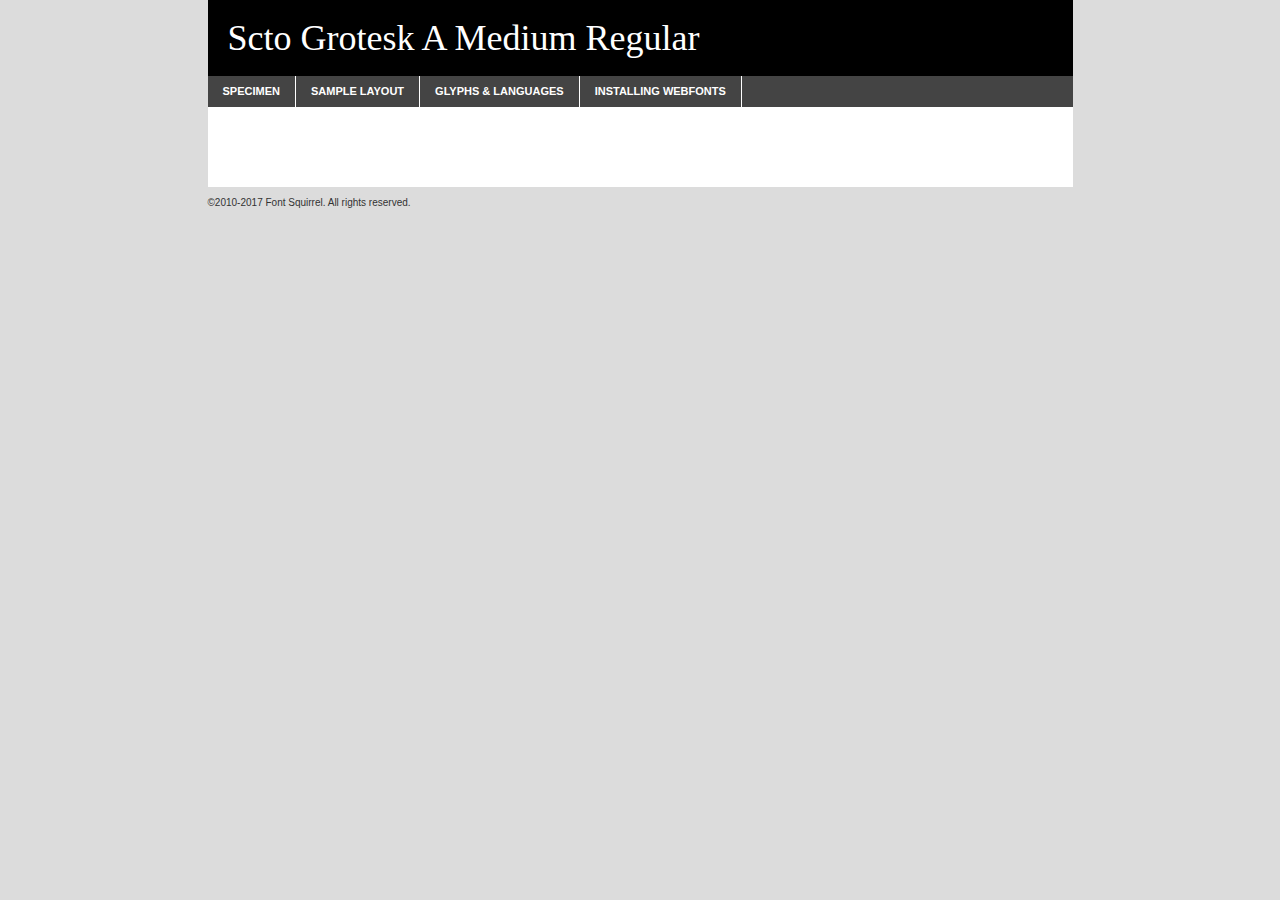
<file: Fonts/sctogrotesk-demo.html>
<!DOCTYPE html PUBLIC "-//W3C//DTD XHTML 1.0 Transitional//EN"
        "http://www.w3.org/TR/xhtml1/DTD/xhtml1-transitional.dtd">

<html xmlns="http://www.w3.org/1999/xhtml" xml:lang="en" lang="en">
<head>
    <meta http-equiv="Content-Type" content="text/html; charset=utf-8"/>
    <script src="http://ajax.googleapis.com/ajax/libs/jquery/1.7.2/jquery.min.js" type="text/javascript" charset="utf-8"></script>
    <script type="text/javascript">
		(function($) {
			$.fn.easyTabs = function(option) {
				var param = jQuery.extend({ fadeSpeed: 'fast', defaultContent: 1, activeClass: 'active' }, option);
				$(this).each(function() {
					var thisId = '#' + this.id;
					if ( param.defaultContent == '' )
					{
						param.defaultContent = 1;
					}
					if ( typeof param.defaultContent == 'number' )
					{
						var defaultTab = $(thisId + ' .tabs li:eq(' + (param.defaultContent - 1) + ') a').attr('href').substr(1);
					}
					else
					{
						var defaultTab = param.defaultContent;
					}
					$(thisId + ' .tabs li a').each(function() {
						var tabToHide = $(this).attr('href').substr(1);
						$('#' + tabToHide).addClass('easytabs-tab-content');
					});
					hideAll();
					changeContent(defaultTab);

					function hideAll() {$(thisId + ' .easytabs-tab-content').hide();}

					function changeContent(tabId)
					{
						hideAll();
						$(thisId + ' .tabs li').removeClass(param.activeClass);
						$(thisId + ' .tabs li a[href=#' + tabId + ']').closest('li').addClass(param.activeClass);
						if ( param.fadeSpeed != 'none' )
						{
							$(thisId + ' #' + tabId).fadeIn(param.fadeSpeed);
						}
						else
						{
							$(thisId + ' #' + tabId).show();
						}
					}

					$(thisId + ' .tabs li').click(function() {
						var tabId = $(this).find('a').attr('href').substr(1);
						changeContent(tabId);
						return false;
					});
				});
			}
		})(jQuery);
    </script>
    <link rel="stylesheet" href="specimen_files/specimen_stylesheet.css" type="text/css" charset="utf-8"/>
    <link rel="stylesheet" href="stylesheet.css" type="text/css" charset="utf-8"/>

    <style type="text/css">
        		body {
			font-family: 'scto_grotesk_amedium';
        		}

            </style>

    <title>Scto Grotesk A Medium Regular Specimen</title>


    <script type="text/javascript" charset="utf-8">
		$(document).ready(function() {
			$('#container').easyTabs({ defaultContent: 1 });
		});
    </script>
</head>

<body>
<div id="container">
    <div id="header">
		Scto Grotesk A Medium Regular    </div>
    <ul class="tabs">
        <li><a href="#specimen">Specimen</a></li>
        <li><a href="#layout">Sample Layout</a></li>
		        <li><a href="#glyphs">Glyphs &amp; Languages</a></li>
        <li><a href="#installing">Installing Webfonts</a></li>

    </ul>

    <div id="main_content">


        <div id="specimen">

            <div class="section">
                <div class="grid12 firstcol">
                    <div class="huge">AaBb</div>
                </div>
            </div>

            <div class="section">
                <div class="glyph_range">A&#x200B;B&#x200b;C&#x200b;D&#x200b;E&#x200b;F&#x200b;G&#x200b;H&#x200b;I&#x200b;J&#x200b;K&#x200b;L&#x200b;M&#x200b;N&#x200b;O&#x200b;P&#x200b;Q&#x200b;R&#x200b;S&#x200b;T&#x200b;U&#x200b;V&#x200b;W&#x200b;X&#x200b;Y&#x200b;Z&#x200b;a&#x200b;b&#x200b;c&#x200b;d&#x200b;e&#x200b;f&#x200b;g&#x200b;h&#x200b;i&#x200b;j&#x200b;k&#x200b;l&#x200b;m&#x200b;n&#x200b;o&#x200b;p&#x200b;q&#x200b;r&#x200b;s&#x200b;t&#x200b;u&#x200b;v&#x200b;w&#x200b;x&#x200b;y&#x200b;z&#x200b;1&#x200b;2&#x200b;3&#x200b;4&#x200b;5&#x200b;6&#x200b;7&#x200b;8&#x200b;9&#x200b;0&#x200b;&amp;&#x200b;.&#x200b;,&#x200b;?&#x200b;!&#x200b;&#64;&#x200b;(&#x200b;)&#x200b;#&#x200b;$&#x200b;%&#x200b;*&#x200b;+&#x200b;-&#x200b;=&#x200b;:&#x200b;;</div>
            </div>
            <div class="section">
                <div class="grid12 firstcol">
                    <table class="sample_table">
                        <tr>
                            <td>10</td>
                            <td class="size10">abcdefghijklmnopqrstuvwxyzABCDEFGHIJKLMNOPQRSTUVWXYZ0123456789abcdefghijklmnopqrstuvwxyzABCDEFGHIJKLMNOPQRSTUVWXYZ0123456789abcdefghijklmnopqrstuvwxyzABCDEFGHIJKLMNOPQRSTUVWXYZ</td>
                        </tr>
                        <tr>
                            <td>11</td>
                            <td class="size11">abcdefghijklmnopqrstuvwxyzABCDEFGHIJKLMNOPQRSTUVWXYZ0123456789abcdefghijklmnopqrstuvwxyzABCDEFGHIJKLMNOPQRSTUVWXYZ0123456789abcdefghijklmnopqrstuvwxyzABCDEFGHIJKLMNOPQRSTUVWXYZ</td>
                        </tr>
                        <tr>
                            <td>12</td>
                            <td class="size12">abcdefghijklmnopqrstuvwxyzABCDEFGHIJKLMNOPQRSTUVWXYZ0123456789abcdefghijklmnopqrstuvwxyzABCDEFGHIJKLMNOPQRSTUVWXYZ0123456789abcdefghijklmnopqrstuvwxyzABCDEFGHIJKLMNOPQRSTUVWXYZ</td>
                        </tr>
                        <tr>
                            <td>13</td>
                            <td class="size13">abcdefghijklmnopqrstuvwxyzABCDEFGHIJKLMNOPQRSTUVWXYZ0123456789abcdefghijklmnopqrstuvwxyzABCDEFGHIJKLMNOPQRSTUVWXYZ0123456789abcdefghijklmnopqrstuvwxyzABCDEFGHIJKLMNOPQRSTUVWXYZ</td>
                        </tr>
                        <tr>
                            <td>14</td>
                            <td class="size14">abcdefghijklmnopqrstuvwxyzABCDEFGHIJKLMNOPQRSTUVWXYZ0123456789abcdefghijklmnopqrstuvwxyzABCDEFGHIJKLMNOPQRSTUVWXYZ0123456789abcdefghijklmnopqrstuvwxyzABCDEFGHIJKLMNOPQRSTUVWXYZ</td>
                        </tr>
                        <tr>
                            <td>16</td>
                            <td class="size16">abcdefghijklmnopqrstuvwxyzABCDEFGHIJKLMNOPQRSTUVWXYZ0123456789abcdefghijklmnopqrstuvwxyzABCDEFGHIJKLMNOPQRSTUVWXYZ</td>
                        </tr>
                        <tr>
                            <td>18</td>
                            <td class="size18">abcdefghijklmnopqrstuvwxyzABCDEFGHIJKLMNOPQRSTUVWXYZ0123456789abcdefghijklmnopqrstuvwxyzABCDEFGHIJKLMNOPQRSTUVWXYZ</td>
                        </tr>
                        <tr>
                            <td>20</td>
                            <td class="size20">abcdefghijklmnopqrstuvwxyzABCDEFGHIJKLMNOPQRSTUVWXYZ0123456789abcdefghijklmnopqrstuvwxyzABCDEFGHIJKLMNOPQRSTUVWXYZ</td>
                        </tr>
                        <tr>
                            <td>24</td>
                            <td class="size24">abcdefghijklmnopqrstuvwxyzABCDEFGHIJKLMNOPQRSTUVWXYZ0123456789abcdefghijklmnopqrstuvwxyzABCDEFGHIJKLMNOPQRSTUVWXYZ</td>
                        </tr>
                        <tr>
                            <td>30</td>
                            <td class="size30">abcdefghijklmnopqrstuvwxyzABCDEFGHIJKLMNOPQRSTUVWXYZ0123456789abcdefghijklmnopqrstuvwxyzABCDEFGHIJKLMNOPQRSTUVWXYZ</td>
                        </tr>
                        <tr>
                            <td>36</td>
                            <td class="size36">abcdefghijklmnopqrstuvwxyzABCDEFGHIJKLMNOPQRSTUVWXYZ0123456789abcdefghijklmnopqrstuvwxyzABCDEFGHIJKLMNOPQRSTUVWXYZ</td>
                        </tr>
                        <tr>
                            <td>48</td>
                            <td class="size48">abcdefghijklmnopqrstuvwxyzABCDEFGHIJKLMNOPQRSTUVWXYZ0123456789abcdefghijklmnopqrstuvwxyzABCDEFGHIJKLMNOPQRSTUVWXYZ</td>
                        </tr>
                        <tr>
                            <td>60</td>
                            <td class="size60">abcdefghijklmnopqrstuvwxyzABCDEFGHIJKLMNOPQRSTUVWXYZ0123456789abcdefghijklmnopqrstuvwxyzABCDEFGHIJKLMNOPQRSTUVWXYZ</td>
                        </tr>
                        <tr>
                            <td>72</td>
                            <td class="size72">abcdefghijklmnopqrstuvwxyzABCDEFGHIJKLMNOPQRSTUVWXYZ0123456789abcdefghijklmnopqrstuvwxyzABCDEFGHIJKLMNOPQRSTUVWXYZ</td>
                        </tr>
                        <tr>
                            <td>90</td>
                            <td class="size90">abcdefghijklmnopqrstuvwxyzABCDEFGHIJKLMNOPQRSTUVWXYZ0123456789abcdefghijklmnopqrstuvwxyzABCDEFGHIJKLMNOPQRSTUVWXYZ</td>
                        </tr>
                    </table>

                </div>

            </div>


            <div class="section" id="bodycomparison">


                <div id="xheight">
                    <div class="fontbody">&#x25FC;&#x25FC;&#x25FC;&#x25FC;&#x25FC;&#x25FC;&#x25FC;&#x25FC;&#x25FC;&#x25FC;&#x25FC;&#x25FC;&#x25FC;&#x25FC;&#x25FC;&#x25FC;&#x25FC;&#x25FC;&#x25FC;&#x25FC;&#x25FC;&#x25FC;&#x25FC;&#x25FC;&#x25FC;&#x25FC;&#x25FC;&#x25FC;&#x25FC;&#x25FC;&#x25FC;&#x25FC;&#x25FC;&#x25FC;&#x25FC;&#x25FC;&#x25FC;&#x25FC;&#x25FC;&#x25FC;&#x25FC;&#x25FC;&#x25FC;&#x25FC;&#x25FC;&#x25FC;&#x25FC;&#x25FC;&#x25FC;&#x25FC;&#x25FC;&#x25FC;&#x25FC;&#x25FC;&#x25FC;&#x25FC;&#x25FC;&#x25FC;&#x25FC;&#x25FC;&#x25FC;&#x25FC;&#x25FC;&#x25FC;&#x25FC;&#x25FC;&#x25FC;&#x25FC;&#x25FC;&#x25FC;&#x25FC;&#x25FC;&#x25FC;&#x25FC;&#x25FC;&#x25FC;&#x25FC;&#x25FC;&#x25FC;&#x25FC;&#x25FC;&#x25FC;&#x25FC;&#x25FC;&#x25FC;&#x25FC;&#x25FC;&#x25FC;&#x25FC;&#x25FC;&#x25FC;&#x25FC;&#x25FC;&#x25FC;&#x25FC;&#x25FC;&#x25FC;&#x25FC;&#x25FC;body</div>
                    <div class="arialbody">body</div>
                    <div class="verdanabody">body</div>
                    <div class="georgiabody">body</div>
                </div>
                <div class="fontbody" style="z-index:1">
                    body<span>Scto Grotesk A Medium Regular</span>
                </div>
                <div class="arialbody" style="z-index:1">
                    body<span>Arial</span>
                </div>
                <div class="verdanabody" style="z-index:1">
                    body<span>Verdana</span>
                </div>
                <div class="georgiabody" style="z-index:1">
                    body<span>Georgia</span>
                </div>


            </div>


            <div class="section psample psample_row1" id="">

                <div class="grid2 firstcol">
                    <p class="size10"><span>10.</span>Aenean lacinia bibendum nulla sed consectetur. Fusce dapibus, tellus ac cursus commodo, tortor mauris condimentum nibh, ut fermentum massa justo sit amet risus. Nullam id dolor id nibh ultricies vehicula ut id elit. Cum sociis natoque penatibus et magnis dis parturient montes, nascetur ridiculus mus. Nulla vitae elit libero, a pharetra augue.</p>

                </div>
                <div class="grid3">
                    <p class="size11"><span>11.</span>Aenean lacinia bibendum nulla sed consectetur. Fusce dapibus, tellus ac cursus commodo, tortor mauris condimentum nibh, ut fermentum massa justo sit amet risus. Nullam id dolor id nibh ultricies vehicula ut id elit. Cum sociis natoque penatibus et magnis dis parturient montes, nascetur ridiculus mus. Nulla vitae elit libero, a pharetra augue.</p>

                </div>
                <div class="grid3">
                    <p class="size12"><span>12.</span>Aenean lacinia bibendum nulla sed consectetur. Fusce dapibus, tellus ac cursus commodo, tortor mauris condimentum nibh, ut fermentum massa justo sit amet risus. Nullam id dolor id nibh ultricies vehicula ut id elit. Cum sociis natoque penatibus et magnis dis parturient montes, nascetur ridiculus mus. Nulla vitae elit libero, a pharetra augue.</p>

                </div>
                <div class="grid4">
                    <p class="size13"><span>13.</span>Aenean lacinia bibendum nulla sed consectetur. Fusce dapibus, tellus ac cursus commodo, tortor mauris condimentum nibh, ut fermentum massa justo sit amet risus. Nullam id dolor id nibh ultricies vehicula ut id elit. Cum sociis natoque penatibus et magnis dis parturient montes, nascetur ridiculus mus. Nulla vitae elit libero, a pharetra augue.</p>

                </div>
                <div class="white_blend"></div>

            </div>
            <div class="section psample psample_row2" id="">
                <div class="grid3 firstcol">
                    <p class="size14"><span>14.</span>Aenean lacinia bibendum nulla sed consectetur. Fusce dapibus, tellus ac cursus commodo, tortor mauris condimentum nibh, ut fermentum massa justo sit amet risus. Nullam id dolor id nibh ultricies vehicula ut id elit. Cum sociis natoque penatibus et magnis dis parturient montes, nascetur ridiculus mus. Nulla vitae elit libero, a pharetra augue.</p>

                </div>
                <div class="grid4">
                    <p class="size16"><span>16.</span>Aenean lacinia bibendum nulla sed consectetur. Fusce dapibus, tellus ac cursus commodo, tortor mauris condimentum nibh, ut fermentum massa justo sit amet risus. Nullam id dolor id nibh ultricies vehicula ut id elit. Cum sociis natoque penatibus et magnis dis parturient montes, nascetur ridiculus mus. Nulla vitae elit libero, a pharetra augue.</p>

                </div>
                <div class="grid5">
                    <p class="size18"><span>18.</span>Aenean lacinia bibendum nulla sed consectetur. Fusce dapibus, tellus ac cursus commodo, tortor mauris condimentum nibh, ut fermentum massa justo sit amet risus. Nullam id dolor id nibh ultricies vehicula ut id elit. Cum sociis natoque penatibus et magnis dis parturient montes, nascetur ridiculus mus. Nulla vitae elit libero, a pharetra augue.</p>

                </div>

                <div class="white_blend"></div>

            </div>

            <div class="section psample psample_row3" id="">
                <div class="grid5 firstcol">
                    <p class="size20"><span>20.</span>Aenean lacinia bibendum nulla sed consectetur. Fusce dapibus, tellus ac cursus commodo, tortor mauris condimentum nibh, ut fermentum massa justo sit amet risus. Nullam id dolor id nibh ultricies vehicula ut id elit. Cum sociis natoque penatibus et magnis dis parturient montes, nascetur ridiculus mus. Nulla vitae elit libero, a pharetra augue.</p>
                </div>
                <div class="grid7">
                    <p class="size24"><span>24.</span>Aenean lacinia bibendum nulla sed consectetur. Fusce dapibus, tellus ac cursus commodo, tortor mauris condimentum nibh, ut fermentum massa justo sit amet risus. Nullam id dolor id nibh ultricies vehicula ut id elit. Cum sociis natoque penatibus et magnis dis parturient montes, nascetur ridiculus mus. Nulla vitae elit libero, a pharetra augue.</p>
                </div>

                <div class="white_blend"></div>

            </div>

            <div class="section psample psample_row4" id="">
                <div class="grid12 firstcol">
                    <p class="size30"><span>30.</span>Aenean lacinia bibendum nulla sed consectetur. Fusce dapibus, tellus ac cursus commodo, tortor mauris condimentum nibh, ut fermentum massa justo sit amet risus. Nullam id dolor id nibh ultricies vehicula ut id elit. Cum sociis natoque penatibus et magnis dis parturient montes, nascetur ridiculus mus. Nulla vitae elit libero, a pharetra augue.</p>
                </div>
                <div class="white_blend"></div>

            </div>


            <div class="section psample psample_row1 fullreverse">
                <div class="grid2 firstcol">
                    <p class="size10"><span>10.</span>Aenean lacinia bibendum nulla sed consectetur. Fusce dapibus, tellus ac cursus commodo, tortor mauris condimentum nibh, ut fermentum massa justo sit amet risus. Nullam id dolor id nibh ultricies vehicula ut id elit. Cum sociis natoque penatibus et magnis dis parturient montes, nascetur ridiculus mus. Nulla vitae elit libero, a pharetra augue.</p>

                </div>
                <div class="grid3">
                    <p class="size11"><span>11.</span>Aenean lacinia bibendum nulla sed consectetur. Fusce dapibus, tellus ac cursus commodo, tortor mauris condimentum nibh, ut fermentum massa justo sit amet risus. Nullam id dolor id nibh ultricies vehicula ut id elit. Cum sociis natoque penatibus et magnis dis parturient montes, nascetur ridiculus mus. Nulla vitae elit libero, a pharetra augue.</p>

                </div>
                <div class="grid3">
                    <p class="size12"><span>12.</span>Aenean lacinia bibendum nulla sed consectetur. Fusce dapibus, tellus ac cursus commodo, tortor mauris condimentum nibh, ut fermentum massa justo sit amet risus. Nullam id dolor id nibh ultricies vehicula ut id elit. Cum sociis natoque penatibus et magnis dis parturient montes, nascetur ridiculus mus. Nulla vitae elit libero, a pharetra augue.</p>

                </div>
                <div class="grid4">
                    <p class="size13"><span>13.</span>Aenean lacinia bibendum nulla sed consectetur. Fusce dapibus, tellus ac cursus commodo, tortor mauris condimentum nibh, ut fermentum massa justo sit amet risus. Nullam id dolor id nibh ultricies vehicula ut id elit. Cum sociis natoque penatibus et magnis dis parturient montes, nascetur ridiculus mus. Nulla vitae elit libero, a pharetra augue.</p>

                </div>
                <div class="black_blend"></div>

            </div>

            <div class="section psample psample_row2 fullreverse">
                <div class="grid3 firstcol">
                    <p class="size14"><span>14.</span>Aenean lacinia bibendum nulla sed consectetur. Fusce dapibus, tellus ac cursus commodo, tortor mauris condimentum nibh, ut fermentum massa justo sit amet risus. Nullam id dolor id nibh ultricies vehicula ut id elit. Cum sociis natoque penatibus et magnis dis parturient montes, nascetur ridiculus mus. Nulla vitae elit libero, a pharetra augue.</p>

                </div>
                <div class="grid4">
                    <p class="size16"><span>16.</span>Aenean lacinia bibendum nulla sed consectetur. Fusce dapibus, tellus ac cursus commodo, tortor mauris condimentum nibh, ut fermentum massa justo sit amet risus. Nullam id dolor id nibh ultricies vehicula ut id elit. Cum sociis natoque penatibus et magnis dis parturient montes, nascetur ridiculus mus. Nulla vitae elit libero, a pharetra augue.</p>

                </div>
                <div class="grid5">
                    <p class="size18"><span>18.</span>Aenean lacinia bibendum nulla sed consectetur. Fusce dapibus, tellus ac cursus commodo, tortor mauris condimentum nibh, ut fermentum massa justo sit amet risus. Nullam id dolor id nibh ultricies vehicula ut id elit. Cum sociis natoque penatibus et magnis dis parturient montes, nascetur ridiculus mus. Nulla vitae elit libero, a pharetra augue.</p>

                </div>
                <div class="black_blend"></div>

            </div>

            <div class="section psample fullreverse psample_row3" id="">
                <div class="grid5 firstcol">
                    <p class="size20"><span>20.</span>Aenean lacinia bibendum nulla sed consectetur. Fusce dapibus, tellus ac cursus commodo, tortor mauris condimentum nibh, ut fermentum massa justo sit amet risus. Nullam id dolor id nibh ultricies vehicula ut id elit. Cum sociis natoque penatibus et magnis dis parturient montes, nascetur ridiculus mus. Nulla vitae elit libero, a pharetra augue.</p>
                </div>
                <div class="grid7">
                    <p class="size24"><span>24.</span>Aenean lacinia bibendum nulla sed consectetur. Fusce dapibus, tellus ac cursus commodo, tortor mauris condimentum nibh, ut fermentum massa justo sit amet risus. Nullam id dolor id nibh ultricies vehicula ut id elit. Cum sociis natoque penatibus et magnis dis parturient montes, nascetur ridiculus mus. Nulla vitae elit libero, a pharetra augue.</p>
                </div>

                <div class="black_blend"></div>

            </div>

            <div class="section psample fullreverse psample_row4" id="" style="border-bottom: 20px #000 solid;">
                <div class="grid12 firstcol">
                    <p class="size30"><span>30.</span>Aenean lacinia bibendum nulla sed consectetur. Fusce dapibus, tellus ac cursus commodo, tortor mauris condimentum nibh, ut fermentum massa justo sit amet risus. Nullam id dolor id nibh ultricies vehicula ut id elit. Cum sociis natoque penatibus et magnis dis parturient montes, nascetur ridiculus mus. Nulla vitae elit libero, a pharetra augue.</p>
                </div>
                <div class="black_blend"></div>

            </div>


        </div>

        <div id="layout">

            <div class="section">

                <div class="grid12 firstcol">
                    <h1>Lorem Ipsum Dolor</h1>
                    <h2>Etiam porta sem malesuada magna mollis euismod</h2>

                    <p class="byline">By <a href="#link">Aenean Lacinia</a></p>
                </div>
            </div>
            <div class="section">
                <div class="grid8 firstcol">
                    <p class="large">Donec sed odio dui. Morbi leo risus, porta ac consectetur ac, vestibulum at eros. Fusce dapibus, tellus ac cursus commodo, tortor mauris condimentum nibh, ut fermentum massa justo sit amet risus. </p>


                    <h3>Pellentesque ornare sem</h3>

                    <p>Maecenas sed diam eget risus varius blandit sit amet non magna. Maecenas faucibus mollis interdum. Donec ullamcorper nulla non metus auctor fringilla. Nullam id dolor id nibh ultricies vehicula ut id elit. Nullam id dolor id nibh ultricies vehicula ut id elit. </p>

                    <p>Aenean eu leo quam. Pellentesque ornare sem lacinia quam venenatis vestibulum. Lorem ipsum dolor sit amet, consectetur adipiscing elit. Cum sociis natoque penatibus et magnis dis parturient montes, nascetur ridiculus mus. </p>

                    <p>Nulla vitae elit libero, a pharetra augue. Praesent commodo cursus magna, vel scelerisque nisl consectetur et. Aenean lacinia bibendum nulla sed consectetur. </p>

                    <p>Nullam quis risus eget urna mollis ornare vel eu leo. Nullam quis risus eget urna mollis ornare vel eu leo. Maecenas sed diam eget risus varius blandit sit amet non magna. Donec ullamcorper nulla non metus auctor fringilla. </p>

                    <h3>Cras mattis consectetur</h3>

                    <p>Aenean eu leo quam. Pellentesque ornare sem lacinia quam venenatis vestibulum. Aenean lacinia bibendum nulla sed consectetur. Integer posuere erat a ante venenatis dapibus posuere velit aliquet. Cras mattis consectetur purus sit amet fermentum. </p>

                    <p>Nullam id dolor id nibh ultricies vehicula ut id elit. Nullam quis risus eget urna mollis ornare vel eu leo. Cras mattis consectetur purus sit amet fermentum.</p>
                </div>

                <div class="grid4 sidebar">

                    <div class="box reverse">
                        <p class="last">Nullam quis risus eget urna mollis ornare vel eu leo. Donec ullamcorper nulla non metus auctor fringilla. Cras mattis consectetur purus sit amet fermentum. Sed posuere consectetur est at lobortis. Lorem ipsum dolor sit amet, consectetur adipiscing elit. </p>
                    </div>

                    <p class="caption">Maecenas sed diam eget risus varius.</p>

                    <p>Vestibulum id ligula porta felis euismod semper. Integer posuere erat a ante venenatis dapibus posuere velit aliquet. Vestibulum id ligula porta felis euismod semper. Sed posuere consectetur est at lobortis. Maecenas sed diam eget risus varius blandit sit amet non magna. Fusce dapibus, tellus ac cursus commodo, tortor mauris condimentum nibh, ut fermentum massa justo sit amet risus. </p>


                    <p>Duis mollis, est non commodo luctus, nisi erat porttitor ligula, eget lacinia odio sem nec elit. Aenean lacinia bibendum nulla sed consectetur. Vivamus sagittis lacus vel augue laoreet rutrum faucibus dolor auctor. Aenean lacinia bibendum nulla sed consectetur. Nullam quis risus eget urna mollis ornare vel eu leo. </p>

                    <p>Praesent commodo cursus magna, vel scelerisque nisl consectetur et. Donec ullamcorper nulla non metus auctor fringilla. Maecenas faucibus mollis interdum. Fusce dapibus, tellus ac cursus commodo, tortor mauris condimentum nibh, ut fermentum massa justo sit amet risus. </p>

                </div>
            </div>

        </div>


		

        <div id="glyphs">
            <div class="section">
                <div class="grid12 firstcol">

                    <h1>Language Support</h1>
                    <p>The subset of Scto Grotesk A Medium Regular in this kit supports the following languages:<br/>

						Albanian, Basque, Breton, Chamorro, Danish, Dutch, English, Faroese, Finnish, French, Frisian, Galician, German, Icelandic, Italian, Malagasy, Norwegian, Portuguese, Spanish, Alsatian, Aragonese, Arapaho, Arrernte, Asturian, Aymara, Bislama, Cebuano, Corsican, Fijian, French_creole, Genoese, Gilbertese, Greenlandic, Haitian_creole, Hiligaynon, Hmong, Hopi, Ibanag, Iloko_ilokano, Indonesian, Interglossa_glosa, Interlingua, Irish_gaelic, Jerriais, Lojban, Lombard, Luxembourgeois, Manx, Mohawk, Norfolk_pitcairnese, Occitan, Oromo, Pangasinan, Papiamento, Piedmontese, Potawatomi, Rhaeto-romance, Romansh, Rotokas, Sami_lule, Samoan, Sardinian, Scots_gaelic, Seychelles_creole, Shona, Sicilian, Somali, Southern_ndebele, Swahili, Swati_swazi, Tagalog_filipino_pilipino, Tetum, Tok_pisin, Uyghur_latinized, Volapuk, Walloon, Warlpiri, Xhosa, Yapese, Zulu, Latinbasic, Ubasic, Demo                    </p>
                    <h1>Glyph Chart</h1>
                    <p>The subset of Scto Grotesk A Medium Regular in this kit includes all the glyphs listed below. Unicode entities are included above each glyph to help you insert individual characters into your layout.</p>
                    <div id="glyph_chart">

																				                                <div><p>&amp;#13;</p>&#13;</div>
																				                                <div><p>&amp;#32;</p>&#32;</div>
																				                                <div><p>&amp;#33;</p>&#33;</div>
																				                                <div><p>&amp;#34;</p>&#34;</div>
																				                                <div><p>&amp;#35;</p>&#35;</div>
																				                                <div><p>&amp;#36;</p>&#36;</div>
																				                                <div><p>&amp;#37;</p>&#37;</div>
																				                                <div><p>&amp;#38;</p>&#38;</div>
																				                                <div><p>&amp;#39;</p>&#39;</div>
																				                                <div><p>&amp;#40;</p>&#40;</div>
																				                                <div><p>&amp;#41;</p>&#41;</div>
																				                                <div><p>&amp;#42;</p>&#42;</div>
																				                                <div><p>&amp;#43;</p>&#43;</div>
																				                                <div><p>&amp;#44;</p>&#44;</div>
																				                                <div><p>&amp;#45;</p>&#45;</div>
																				                                <div><p>&amp;#46;</p>&#46;</div>
																				                                <div><p>&amp;#47;</p>&#47;</div>
																				                                <div><p>&amp;#48;</p>&#48;</div>
																				                                <div><p>&amp;#49;</p>&#49;</div>
																				                                <div><p>&amp;#50;</p>&#50;</div>
																				                                <div><p>&amp;#51;</p>&#51;</div>
																				                                <div><p>&amp;#52;</p>&#52;</div>
																				                                <div><p>&amp;#53;</p>&#53;</div>
																				                                <div><p>&amp;#54;</p>&#54;</div>
																				                                <div><p>&amp;#55;</p>&#55;</div>
																				                                <div><p>&amp;#56;</p>&#56;</div>
																				                                <div><p>&amp;#57;</p>&#57;</div>
																				                                <div><p>&amp;#58;</p>&#58;</div>
																				                                <div><p>&amp;#59;</p>&#59;</div>
																				                                <div><p>&amp;#60;</p>&#60;</div>
																				                                <div><p>&amp;#61;</p>&#61;</div>
																				                                <div><p>&amp;#62;</p>&#62;</div>
																				                                <div><p>&amp;#63;</p>&#63;</div>
																				                                <div><p>&amp;#64;</p>&#64;</div>
																				                                <div><p>&amp;#65;</p>&#65;</div>
																				                                <div><p>&amp;#66;</p>&#66;</div>
																				                                <div><p>&amp;#67;</p>&#67;</div>
																				                                <div><p>&amp;#68;</p>&#68;</div>
																				                                <div><p>&amp;#69;</p>&#69;</div>
																				                                <div><p>&amp;#70;</p>&#70;</div>
																				                                <div><p>&amp;#71;</p>&#71;</div>
																				                                <div><p>&amp;#72;</p>&#72;</div>
																				                                <div><p>&amp;#73;</p>&#73;</div>
																				                                <div><p>&amp;#74;</p>&#74;</div>
																				                                <div><p>&amp;#75;</p>&#75;</div>
																				                                <div><p>&amp;#76;</p>&#76;</div>
																				                                <div><p>&amp;#77;</p>&#77;</div>
																				                                <div><p>&amp;#78;</p>&#78;</div>
																				                                <div><p>&amp;#79;</p>&#79;</div>
																				                                <div><p>&amp;#80;</p>&#80;</div>
																				                                <div><p>&amp;#81;</p>&#81;</div>
																				                                <div><p>&amp;#82;</p>&#82;</div>
																				                                <div><p>&amp;#83;</p>&#83;</div>
																				                                <div><p>&amp;#84;</p>&#84;</div>
																				                                <div><p>&amp;#85;</p>&#85;</div>
																				                                <div><p>&amp;#86;</p>&#86;</div>
																				                                <div><p>&amp;#87;</p>&#87;</div>
																				                                <div><p>&amp;#88;</p>&#88;</div>
																				                                <div><p>&amp;#89;</p>&#89;</div>
																				                                <div><p>&amp;#90;</p>&#90;</div>
																				                                <div><p>&amp;#91;</p>&#91;</div>
																				                                <div><p>&amp;#92;</p>&#92;</div>
																				                                <div><p>&amp;#93;</p>&#93;</div>
																				                                <div><p>&amp;#94;</p>&#94;</div>
																				                                <div><p>&amp;#95;</p>&#95;</div>
																				                                <div><p>&amp;#96;</p>&#96;</div>
																				                                <div><p>&amp;#97;</p>&#97;</div>
																				                                <div><p>&amp;#98;</p>&#98;</div>
																				                                <div><p>&amp;#99;</p>&#99;</div>
																				                                <div><p>&amp;#100;</p>&#100;</div>
																				                                <div><p>&amp;#101;</p>&#101;</div>
																				                                <div><p>&amp;#102;</p>&#102;</div>
																				                                <div><p>&amp;#103;</p>&#103;</div>
																				                                <div><p>&amp;#104;</p>&#104;</div>
																				                                <div><p>&amp;#105;</p>&#105;</div>
																				                                <div><p>&amp;#106;</p>&#106;</div>
																				                                <div><p>&amp;#107;</p>&#107;</div>
																				                                <div><p>&amp;#108;</p>&#108;</div>
																				                                <div><p>&amp;#109;</p>&#109;</div>
																				                                <div><p>&amp;#110;</p>&#110;</div>
																				                                <div><p>&amp;#111;</p>&#111;</div>
																				                                <div><p>&amp;#112;</p>&#112;</div>
																				                                <div><p>&amp;#113;</p>&#113;</div>
																				                                <div><p>&amp;#114;</p>&#114;</div>
																				                                <div><p>&amp;#115;</p>&#115;</div>
																				                                <div><p>&amp;#116;</p>&#116;</div>
																				                                <div><p>&amp;#117;</p>&#117;</div>
																				                                <div><p>&amp;#118;</p>&#118;</div>
																				                                <div><p>&amp;#119;</p>&#119;</div>
																				                                <div><p>&amp;#120;</p>&#120;</div>
																				                                <div><p>&amp;#121;</p>&#121;</div>
																				                                <div><p>&amp;#122;</p>&#122;</div>
																				                                <div><p>&amp;#123;</p>&#123;</div>
																				                                <div><p>&amp;#124;</p>&#124;</div>
																				                                <div><p>&amp;#125;</p>&#125;</div>
																				                                <div><p>&amp;#126;</p>&#126;</div>
																				                                <div><p>&amp;#160;</p>&#160;</div>
																				                                <div><p>&amp;#161;</p>&#161;</div>
																				                                <div><p>&amp;#162;</p>&#162;</div>
																				                                <div><p>&amp;#163;</p>&#163;</div>
																				                                <div><p>&amp;#164;</p>&#164;</div>
																				                                <div><p>&amp;#165;</p>&#165;</div>
																				                                <div><p>&amp;#166;</p>&#166;</div>
																				                                <div><p>&amp;#167;</p>&#167;</div>
																				                                <div><p>&amp;#168;</p>&#168;</div>
																				                                <div><p>&amp;#169;</p>&#169;</div>
																				                                <div><p>&amp;#170;</p>&#170;</div>
																				                                <div><p>&amp;#171;</p>&#171;</div>
																				                                <div><p>&amp;#172;</p>&#172;</div>
																				                                <div><p>&amp;#173;</p>&#173;</div>
																				                                <div><p>&amp;#174;</p>&#174;</div>
																				                                <div><p>&amp;#175;</p>&#175;</div>
																				                                <div><p>&amp;#176;</p>&#176;</div>
																				                                <div><p>&amp;#177;</p>&#177;</div>
																				                                <div><p>&amp;#178;</p>&#178;</div>
																				                                <div><p>&amp;#179;</p>&#179;</div>
																				                                <div><p>&amp;#180;</p>&#180;</div>
																				                                <div><p>&amp;#181;</p>&#181;</div>
																				                                <div><p>&amp;#182;</p>&#182;</div>
																				                                <div><p>&amp;#183;</p>&#183;</div>
																				                                <div><p>&amp;#184;</p>&#184;</div>
																				                                <div><p>&amp;#185;</p>&#185;</div>
																				                                <div><p>&amp;#186;</p>&#186;</div>
																				                                <div><p>&amp;#187;</p>&#187;</div>
																				                                <div><p>&amp;#188;</p>&#188;</div>
																				                                <div><p>&amp;#189;</p>&#189;</div>
																				                                <div><p>&amp;#190;</p>&#190;</div>
																				                                <div><p>&amp;#191;</p>&#191;</div>
																				                                <div><p>&amp;#192;</p>&#192;</div>
																				                                <div><p>&amp;#193;</p>&#193;</div>
																				                                <div><p>&amp;#194;</p>&#194;</div>
																				                                <div><p>&amp;#195;</p>&#195;</div>
																				                                <div><p>&amp;#196;</p>&#196;</div>
																				                                <div><p>&amp;#197;</p>&#197;</div>
																				                                <div><p>&amp;#198;</p>&#198;</div>
																				                                <div><p>&amp;#199;</p>&#199;</div>
																				                                <div><p>&amp;#200;</p>&#200;</div>
																				                                <div><p>&amp;#201;</p>&#201;</div>
																				                                <div><p>&amp;#202;</p>&#202;</div>
																				                                <div><p>&amp;#203;</p>&#203;</div>
																				                                <div><p>&amp;#204;</p>&#204;</div>
																				                                <div><p>&amp;#205;</p>&#205;</div>
																				                                <div><p>&amp;#206;</p>&#206;</div>
																				                                <div><p>&amp;#207;</p>&#207;</div>
																				                                <div><p>&amp;#208;</p>&#208;</div>
																				                                <div><p>&amp;#209;</p>&#209;</div>
																				                                <div><p>&amp;#210;</p>&#210;</div>
																				                                <div><p>&amp;#211;</p>&#211;</div>
																				                                <div><p>&amp;#212;</p>&#212;</div>
																				                                <div><p>&amp;#213;</p>&#213;</div>
																				                                <div><p>&amp;#214;</p>&#214;</div>
																				                                <div><p>&amp;#215;</p>&#215;</div>
																				                                <div><p>&amp;#216;</p>&#216;</div>
																				                                <div><p>&amp;#217;</p>&#217;</div>
																				                                <div><p>&amp;#218;</p>&#218;</div>
																				                                <div><p>&amp;#219;</p>&#219;</div>
																				                                <div><p>&amp;#220;</p>&#220;</div>
																				                                <div><p>&amp;#221;</p>&#221;</div>
																				                                <div><p>&amp;#222;</p>&#222;</div>
																				                                <div><p>&amp;#223;</p>&#223;</div>
																				                                <div><p>&amp;#224;</p>&#224;</div>
																				                                <div><p>&amp;#225;</p>&#225;</div>
																				                                <div><p>&amp;#226;</p>&#226;</div>
																				                                <div><p>&amp;#227;</p>&#227;</div>
																				                                <div><p>&amp;#228;</p>&#228;</div>
																				                                <div><p>&amp;#229;</p>&#229;</div>
																				                                <div><p>&amp;#230;</p>&#230;</div>
																				                                <div><p>&amp;#231;</p>&#231;</div>
																				                                <div><p>&amp;#232;</p>&#232;</div>
																				                                <div><p>&amp;#233;</p>&#233;</div>
																				                                <div><p>&amp;#234;</p>&#234;</div>
																				                                <div><p>&amp;#235;</p>&#235;</div>
																				                                <div><p>&amp;#236;</p>&#236;</div>
																				                                <div><p>&amp;#237;</p>&#237;</div>
																				                                <div><p>&amp;#238;</p>&#238;</div>
																				                                <div><p>&amp;#239;</p>&#239;</div>
																				                                <div><p>&amp;#240;</p>&#240;</div>
																				                                <div><p>&amp;#241;</p>&#241;</div>
																				                                <div><p>&amp;#242;</p>&#242;</div>
																				                                <div><p>&amp;#243;</p>&#243;</div>
																				                                <div><p>&amp;#244;</p>&#244;</div>
																				                                <div><p>&amp;#245;</p>&#245;</div>
																				                                <div><p>&amp;#246;</p>&#246;</div>
																				                                <div><p>&amp;#247;</p>&#247;</div>
																				                                <div><p>&amp;#248;</p>&#248;</div>
																				                                <div><p>&amp;#249;</p>&#249;</div>
																				                                <div><p>&amp;#250;</p>&#250;</div>
																				                                <div><p>&amp;#251;</p>&#251;</div>
																				                                <div><p>&amp;#252;</p>&#252;</div>
																				                                <div><p>&amp;#253;</p>&#253;</div>
																				                                <div><p>&amp;#254;</p>&#254;</div>
																				                                <div><p>&amp;#255;</p>&#255;</div>
																				                                <div><p>&amp;#338;</p>&#338;</div>
																				                                <div><p>&amp;#339;</p>&#339;</div>
																				                                <div><p>&amp;#376;</p>&#376;</div>
																				                                <div><p>&amp;#710;</p>&#710;</div>
																				                                <div><p>&amp;#732;</p>&#732;</div>
																				                                <div><p>&amp;#8192;</p>&#8192;</div>
																				                                <div><p>&amp;#8193;</p>&#8193;</div>
																				                                <div><p>&amp;#8194;</p>&#8194;</div>
																				                                <div><p>&amp;#8195;</p>&#8195;</div>
																				                                <div><p>&amp;#8196;</p>&#8196;</div>
																				                                <div><p>&amp;#8197;</p>&#8197;</div>
																				                                <div><p>&amp;#8198;</p>&#8198;</div>
																				                                <div><p>&amp;#8199;</p>&#8199;</div>
																				                                <div><p>&amp;#8200;</p>&#8200;</div>
																				                                <div><p>&amp;#8201;</p>&#8201;</div>
																				                                <div><p>&amp;#8202;</p>&#8202;</div>
																				                                <div><p>&amp;#8208;</p>&#8208;</div>
																				                                <div><p>&amp;#8209;</p>&#8209;</div>
																				                                <div><p>&amp;#8210;</p>&#8210;</div>
																				                                <div><p>&amp;#8211;</p>&#8211;</div>
																				                                <div><p>&amp;#8212;</p>&#8212;</div>
																				                                <div><p>&amp;#8216;</p>&#8216;</div>
																				                                <div><p>&amp;#8217;</p>&#8217;</div>
																				                                <div><p>&amp;#8218;</p>&#8218;</div>
																				                                <div><p>&amp;#8220;</p>&#8220;</div>
																				                                <div><p>&amp;#8221;</p>&#8221;</div>
																				                                <div><p>&amp;#8222;</p>&#8222;</div>
																				                                <div><p>&amp;#8226;</p>&#8226;</div>
																				                                <div><p>&amp;#8230;</p>&#8230;</div>
																				                                <div><p>&amp;#8239;</p>&#8239;</div>
																				                                <div><p>&amp;#8249;</p>&#8249;</div>
																				                                <div><p>&amp;#8250;</p>&#8250;</div>
																				                                <div><p>&amp;#8287;</p>&#8287;</div>
																				                                <div><p>&amp;#8364;</p>&#8364;</div>
																				                                <div><p>&amp;#8482;</p>&#8482;</div>
																				                                <div><p>&amp;#9724;</p>&#9724;</div>
																				                                <div><p>&amp;#64257;</p>&#64257;</div>
																				                                <div><p>&amp;#64258;</p>&#64258;</div>
																																													                    </div>
                </div>


            </div>
        </div>


        <div id="specs">

        </div>

        <div id="installing">
            <div class="section">
                <div class="grid7 firstcol">
                    <h1>Installing Webfonts</h1>

                    <p>Webfonts are supported by all major browser platforms but not all in the same way. There are currently four different font formats that must be included in order to target all browsers. This includes TTF, WOFF, EOT and SVG.</p>

                    <h2>1. Upload your webfonts</h2>
                    <p>You must upload your webfont kit to your website. They should be in or near the same directory as your CSS files.</p>

                    <h2>2. Include the webfont stylesheet</h2>
                    <p>A special CSS @font-face declaration helps the various browsers select the appropriate font it needs without causing you a bunch of headaches. Learn more about this syntax by reading the <a href="https://www.fontspring.com/blog/further-hardening-of-the-bulletproof-syntax">Fontspring blog post</a> about it. The code for it is as follows:</p>


                    <code>
                        @font-face{
                        font-family: 'MyWebFont';
                        src: url('WebFont.eot');
                        src: url('WebFont.eot?#iefix') format('embedded-opentype'),
                        url('WebFont.woff') format('woff'),
                        url('WebFont.ttf') format('truetype'),
                        url('WebFont.svg#webfont') format('svg');
                        }
                    </code>

                    <p>We've already gone ahead and generated the code for you. All you have to do is link to the stylesheet in your HTML, like this:</p>
                    <code>&lt;link rel=&quot;stylesheet&quot; href=&quot;stylesheet.css&quot; type=&quot;text/css&quot; charset=&quot;utf-8&quot; /&gt;</code>

                    <h2>3. Modify your own stylesheet</h2>
                    <p>To take advantage of your new fonts, you must tell your stylesheet to use them. Look at the original @font-face declaration above and find the property called "font-family." The name linked there will be what you use to reference the font. Prepend that webfont name to the font stack in the "font-family" property, inside the selector you want to change. For example:</p>
                    <code>p { font-family: 'WebFont', Arial, sans-serif; }</code>

                    <h2>4. Test</h2>
                    <p>Getting webfonts to work cross-browser <em>can</em> be tricky. Use the information in the sidebar to help you if you find that fonts aren't loading in a particular browser.</p>
                </div>

                <div class="grid5 sidebar">
                    <div class="box">
                        <h2>Troubleshooting<br/>Font-Face Problems</h2>
                        <p>Having trouble getting your webfonts to load in your new website? Here are some tips to sort out what might be the problem.</p>

                        <h3>Fonts not showing in any browser</h3>

                        <p>This sounds like you need to work on the plumbing. You either did not upload the fonts to the correct directory, or you did not link the fonts properly in the CSS. If you've confirmed that all this is correct and you still have a problem, take a look at your .htaccess file and see if requests are getting intercepted.</p>

                        <h3>Fonts not loading in iPhone or iPad</h3>

                        <p>The most common problem here is that you are serving the fonts from an IIS server. IIS refuses to serve files that have unknown MIME types. If that is the case, you must set the MIME type for SVG to "image/svg+xml" in the server settings. Follow these instructions from Microsoft if you need help.</p>

                        <h3>Fonts not loading in Firefox</h3>

                        <p>The primary reason for this failure? You are still using a version Firefox older than 3.5. So upgrade already! If that isn't it, then you are very likely serving fonts from a different domain. Firefox requires that all font assets be served from the same domain. Lastly it is possible that you need to add WOFF to your list of MIME types (if you are serving via IIS.)</p>

                        <h3>Fonts not loading in IE</h3>

                        <p>Are you looking at Internet Explorer on an actual Windows machine or are you cheating by using a service like Adobe BrowserLab? Many of these screenshot services do not render @font-face for IE. Best to test it on a real machine.</p>

                        <h3>Fonts not loading in IE9</h3>

                        <p>IE9, like Firefox, requires that fonts be served from the same domain as the website. Make sure that is the case.</p>
                    </div>
                </div>
            </div>

        </div>

    </div>
    <div id="footer">
        <p>&copy;2010-2017 Font Squirrel. All rights reserved.</p>
    </div>
</div>
</body>
</html>
</file>
<file: Fonts/stylesheet.css>
/*! Generated by Font Squirrel (https://www.fontsquirrel.com) on March 3, 2024 */



@font-face {
    font-family: 'ds digital';
    src: url('dsdigital-webfont.woff2') format('woff2'),
         url('dsdigital-webfont.woff') format('woff');
    font-weight: normal;
    font-style: normal;

}




@font-face {
    font-family: 'neue haas';
    src: url('neuehaas-webfont.woff2') format('woff2'),
         url('neuehaas-webfont.woff') format('woff');
    font-weight: normal;
    font-style: normal;

}




@font-face {
    font-family: 'ogg';
    src: url('ogg-webfont.woff2') format('woff2'),
         url('ogg-webfont.woff') format('woff');
    font-weight: normal;
    font-style: normal;

}




@font-face {
    font-family: 'scto grotesk';
    src: url('sctogrotesk-webfont.woff2') format('woff2'),
         url('sctogrotesk-webfont.woff') format('woff');
    font-weight: normal;
    font-style: normal;

}
</file>
<file: Fonts/specimen_files/specimen_stylesheet.css>
@import url('grid_12-825-55-15.css');

/*  
	CSS Reset by Eric Meyer - Released under Public Domain
    http://meyerweb.com/eric/tools/css/reset/
*/
html, body, div, span, applet, object, iframe,
h1, h2, h3, h4, h5, h6, p, blockquote, pre,
a, abbr, acronym, address, big, cite, code,
del, dfn, em, font, img, ins, kbd, q, s, samp,
small, strike, strong, sub, sup, tt, var,
b, u, i, center, dl, dt, dd, ol, ul, li,
fieldset, form, label, legend, table,
caption, tbody, tfoot, thead, tr, th, td {
	margin:         0;
	padding:        0;
	border:         0;
	outline:        0;
	font-size:      100%;
	vertical-align: baseline;
	background:     transparent;
}

body {
	line-height: 1;
}

ol, ul {
	list-style: none;
}

blockquote, q {
	quotes: none;
}

blockquote:before, blockquote:after,
q:before, q:after {
	content: '';
	content: none;
}

:focus {
	outline: 0;
}

ins {
	text-decoration: none;
}

del {
	text-decoration: line-through;
}

table {
	border-collapse: collapse;
	border-spacing:  0;
}


body {
	color:            #000;
	background-color: #dcdcdc;
}

a {
	text-decoration: none;
	color:           #1883ba;
}

h1 {
	font-size:     32px;
	font-weight:   normal;
	font-style:    normal;
	margin-bottom: 18px;
}

h2 {
	font-size: 18px;
}

#container {
	width:  865px;
	margin: 0px auto;
}


#header {
	padding:          20px;
	font-size:        36px;
	background-color: #000;
	color:            #fff;
}

#header span {
	color: #666;
}

#main_content {
	background-color: #fff;
	padding:          60px 20px 20px;
}


#footer p {
	margin:         0;
	padding-top:    10px;
	padding-bottom: 50px;
	color:          #333;
	font:           10px Arial, sans-serif;
}

.tabs {
	width:            100%;
	height:           31px;
	background-color: #444;
}

.tabs li {
	float:            left;
	margin:           0;
	overflow:         hidden;
	background-color: #444;
}

.tabs li a {
	display:         block;
	color:           #fff;
	text-decoration: none;
	font:            bold 11px/11px 'Arial';
	text-transform:  uppercase;
	padding:         10px 15px;
	border-right:    1px solid #fff;
}

.tabs li a:hover {
	background-color: #00b3ff;

}

.tabs li.active a {
	color:            #000;
	background-color: #fff;
}


div.huge {

	font-size:      300px;
	line-height:    1em;
	padding:        0;
	letter-spacing: -.02em;
	overflow:       hidden;
}

div.glyph_range {
	font-size:   72px;
	line-height: 1.1em;
}

.size10 {
	font-size: 10px;
}

.size11 {
	font-size: 11px;
}

.size12 {
	font-size: 12px;
}

.size13 {
	font-size: 13px;
}

.size14 {
	font-size: 14px;
}

.size16 {
	font-size: 16px;
}

.size18 {
	font-size: 18px;
}

.size20 {
	font-size: 20px;
}

.size24 {
	font-size: 24px;
}

.size30 {
	font-size: 30px;
}

.size36 {
	font-size: 36px;
}

.size48 {
	font-size: 48px;
}

.size60 {
	font-size: 60px;
}

.size72 {
	font-size: 72px;
}

.size90 {
	font-size: 90px;
}


.psample_row1 {
	height: 120px;
}

.psample_row1 {
	height: 120px;
}

.psample_row2 {
	height: 160px;
}

.psample_row3 {
	height: 160px;
}

.psample_row4 {
	height: 160px;
}

.psample {
	overflow: hidden;
	position: relative;
}

.psample p {
	line-height: 1.3em;
	display:     block;
	overflow:    hidden;
	margin:      0;
}

.psample span {
	margin-right: .5em;
}

.white_blend {
	width:            100%;
	height:           61px;
	background-image: url([data-uri]);
	position:         absolute;
	bottom:           0;
}

.black_blend {
	width:            100%;
	height:           61px;
	background-image: url([data-uri]);
	position:         absolute;
	bottom:           0;
}

.fullreverse {
	background:    #000 !important;
	color:         #fff !important;
	margin-left:   -20px;
	padding-left:  20px;
	margin-right:  -20px;
	padding-right: 20px;
	padding:       20px;
	margin-bottom: 0;
}


.sample_table td {
	padding-top:    3px;
	padding-bottom: 5px;
	padding-left:   5px;
	vertical-align: middle;
	line-height:    1.2em;
}

.sample_table td:first-child {
	background-color: #eee;
	text-align:       right;
	padding-right:    5px;
	padding-left:     0;
	padding:          5px;
	font:             11px/12px 'Courier New', Courier, mono;
}

code {
	white-space:      pre;
	background-color: #eee;
	display:          block;
	padding:          10px;
	margin-bottom:    18px;
	overflow:         auto;
}


.bottom, .last {
	margin-bottom:  0 !important;
	padding-bottom: 0 !important;
}

.box {
	padding:       18px;
	margin-bottom: 18px;
	background:    #eee;
}

.reverse, .reversed {
	background: #000 !important;
	color:      #fff !important;
	border:     none !important;
}

#bodycomparison {
	position:    relative;
	overflow:    hidden;
	font-size:   72px;
	height:      90px;
	white-space: nowrap;
}

#bodycomparison div {
	font-size:   72px;
	line-height: 90px;
	display:     inline;
	margin:      0 15px 0 0;
	padding:     0;
}

#bodycomparison div span {
	font:     10px Arial;
	position: absolute;
	left:     0;
}

#xheight {
	float:       none;
	position:    absolute;
	color:       #d9f3ff;
	font-size:   72px;
	line-height: 90px;
}

.fontbody {
	position: relative;
}

.arialbody {
	font-family: Arial;
	position:    relative;
}

.verdanabody {
	font-family: Verdana;
	position:    relative;
}

.georgiabody {
	font-family: Georgia;
	position:    relative;
}

/* @group Layout page
 */

#layout h1 {
	font-size:   36px;
	line-height: 42px;
	font-weight: normal;
	font-style:  normal;
}

#layout h2 {
	font-size:   24px;
	line-height: 23px;
	font-weight: normal;
	font-style:  normal;
}

#layout h3 {
	font-size:   22px;
	line-height: 1.4em;
	margin-top:  1em;
	font-weight: normal;
	font-style:  normal;
}


#layout p.byline {
	font-size:     12px;
	margin-top:    18px;
	line-height:   12px;
	margin-bottom: 0;
}

#layout p {
	font-size:     14px;
	line-height:   21px;
	margin-bottom: .5em;
}

#layout p.large {
	font-size:   18px;
	line-height: 26px;
}

#layout .sidebar p {
	font-size:   12px;
	line-height: 1.4em;
}

#layout p.caption {
	font-size:     10px;
	margin-top:    -16px;
	margin-bottom: 18px;
}

/* @end */

/* @group Glyphs */

#glyph_chart div {
	background-color: #d9f3ff;
	color:            black;
	float:            left;
	font-size:        36px;
	height:           1.2em;
	line-height:      1.2em;
	margin-bottom:    1px;
	margin-right:     1px;
	text-align:       center;
	width:            1.2em;
	position:         relative;
	padding:          .6em .2em .2em;
}

#glyph_chart div p {
	position:         absolute;
	left:             0;
	top:              0;
	display:          block;
	text-align:       center;
	font:             bold 9px Arial, sans-serif;
	background-color: #3a768f;
	width:            100%;
	color:            #fff;
	padding:          2px 0;
}


#glyphs h1 {
	font-family: Arial, sans-serif;
}

/* @end */

/* @group Installing */

#installing {
	font: 13px Arial, sans-serif;
}

#installing p,
#glyphs p {
	line-height:   1.2em;
	margin-bottom: 18px;
	font:          13px Arial, sans-serif;
}


#installing h3 {
	font-size:  15px;
	margin-top: 18px;
}

/* @end */

#rendering h1 {
	font-family: Arial, sans-serif;
}

.render_table td {
	font:           11px 'Courier New', Courier, mono;
	vertical-align: middle;
}
</file>
